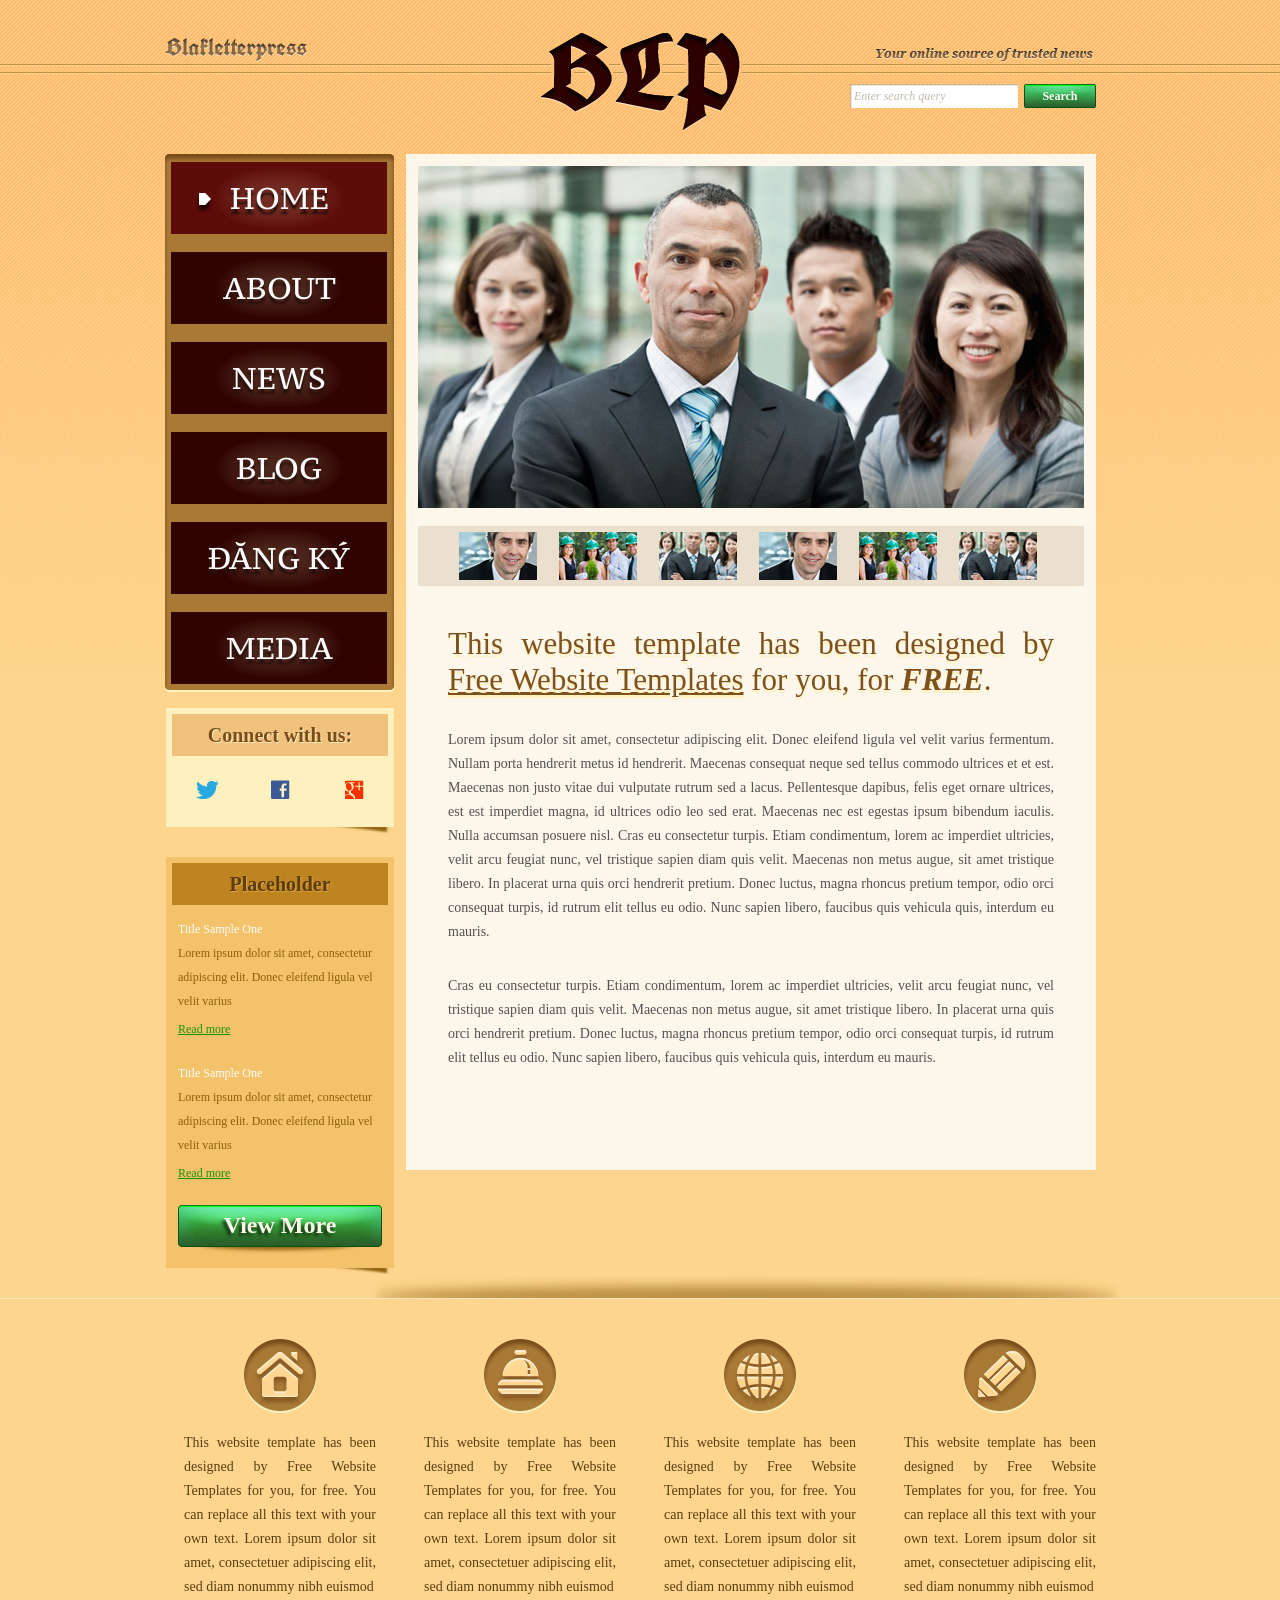
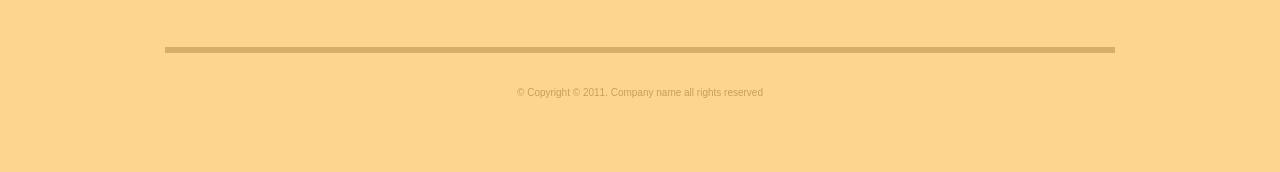
<file: index.html>
<!DOCTYPE html>
<!-- Website template by freewebsitetemplates.com -->
<html>
<head>
	<meta charset="UTF-8">
	<title>Blakletterpress Website Template</title>
	<link rel="stylesheet" href="css/style.css" type="text/css">
</head>
<body>
	<div id="page">
		<div id="header">
			<div id="motto">
				<a href="index.html" class="sitename"><img src="images/blakletterpress.png" height="24" width="142" alt="SiteName"></a>
				<p>
					<img src="images/header-text.png" height="14" width="218" alt="Text">
				</p>
			</div>
			<div id="logo">
				<a href="index.html"><img src="images/logo.png" alt="LOGO"></a>
			</div>
			<div id="searchbar">
				<form action="#" method="post">
					<input type="text" value="Enter search query" class="txtfield" onBlur="javascript:if(this.value==''){this.value=this.defaultValue;}" onFocus="javascript:if(this.value==this.defaultValue){this.value='';}">
					<input type="submit" value="Search" class="btn">
				</form>
			</div>
		</div>
		<div id="contents">
			<div id="main">
				<div id="gallery">
					<div>
						<img src="images/team-large.jpg" alt="Img">
					</div>
					<ul>
						<li>
							<img src="images/smiling.jpg" alt="Img">
						</li>
						<li>
							<img src="images/ecofriends.jpg" alt="Img">
						</li>
						<li>
							<img src="images/team.jpg" alt="Img">
						</li>
						<li>
							<img src="images/smiling.jpg" alt="Img">
						</li>
						<li>
							<img src="images/ecofriends.jpg" alt="Img">
						</li>
						<li>
							<img src="images/team.jpg" alt="Img">
						</li>
					</ul>
				</div>
				<div class="body">
					<h1>This website template has been designed by <a href="http://www.freewebsitetemplates.com/">Free Website Templates</a> for you, for <em>free</em>.</h1>
					<p>
						Lorem ipsum dolor sit amet, consectetur adipiscing elit. Donec eleifend ligula vel velit varius fermentum. Nullam porta hendrerit metus id hendrerit. Maecenas consequat neque sed tellus commodo ultrices et et est. Maecenas non justo vitae dui vulputate rutrum sed a lacus. Pellentesque dapibus, felis eget ornare ultrices, est est imperdiet magna, id ultrices odio leo sed erat. Maecenas nec est egestas ipsum bibendum iaculis. Nulla accumsan posuere nisl. Cras eu consectetur turpis. Etiam condimentum, lorem ac imperdiet ultricies, velit arcu feugiat nunc, vel tristique sapien diam quis velit. Maecenas non metus augue, sit amet tristique libero. In placerat urna quis orci hendrerit pretium. Donec luctus, magna rhoncus pretium tempor, odio orci consequat turpis, id rutrum elit tellus eu odio. Nunc sapien libero, faucibus quis vehicula quis, interdum eu mauris.
					</p>
					<p>
						Cras eu consectetur turpis. Etiam condimentum, lorem ac imperdiet ultricies, velit arcu feugiat nunc, vel tristique sapien diam quis velit. Maecenas non metus augue, sit amet tristique libero. In placerat urna quis orci hendrerit pretium. Donec luctus, magna rhoncus pretium tempor, odio orci consequat turpis, id rutrum elit tellus eu odio. Nunc sapien libero, faucibus quis vehicula quis, interdum eu mauris.
					</p>
				</div>
			</div>
			<div id="sidebar">
				<div id="navigation">
					<div>
						<ul>
							<li class="selected">
								<a href="index.html">Home</a>
							</li>
							<li>
								<a href="about.html">About</a>
							</li>
							<li>
								<a href="news.html">News</a>
							</li>
							<li>
								<a href="blog.html">Blog</a>
							</li>
							<li>
								<a href="register.html">Đăng ký</a>
							</li>
							<li>
								<a href="media.html">Media</a>
							</li>
						</ul>
					</div>
				</div>
				<div class="section">
					<div id="connect">
						<h2>Connect with us:</h2>
						<a href="http://freewebsitetemplates.com/go/twitter/" target="_blank" class="twitter"></a> <a href="http://freewebsitetemplates.com/go/facebook/" target="_blank" class="facebook"></a> <a href="http://freewebsitetemplates.com/go/googleplus/" target="_blank" class="googleplus"></a>
					</div>
				</div>
				<div class="section">
					<div id="posts">
						<h2>Placeholder</h2>
						<ul>
							<li>
								<h5>Title Sample One</h5>
								<p>
									Lorem ipsum dolor sit amet, consectetur adipiscing elit. Donec eleifend ligula vel velit varius
								</p>
								<a href="news.html" class="more">Read more</a>
							</li>
							<li>
								<h5>Title Sample One</h5>
								<p>
									Lorem ipsum dolor sit amet, consectetur adipiscing elit. Donec eleifend ligula vel velit varius
								</p>
								<a href="news.html" class="more">Read more</a>
							</li>
						</ul>
						<a href="news.html" class="btn2">View More</a>
					</div>
				</div>
			</div>
		</div>
		<div id="footer">
			<div>
				<ul id="featured">
					<li>
						<a href="index.html" class="home"></a>
						<p>
							This website template has been designed by Free Website Templates for you, for free. You can replace all this text with your own text. Lorem ipsum dolor sit amet, consectetuer adipiscing elit, sed diam nonummy nibh euismod
						</p>
					</li>
					<li>
						<a href="index.html" class="bell"></a>
						<p>
							This website template has been designed by Free Website Templates for you, for free. You can replace all this text with your own text. Lorem ipsum dolor sit amet, consectetuer adipiscing elit, sed diam nonummy nibh euismod
						</p>
					</li>
					<li>
						<a href="index.html" class="globe"></a>
						<p>
							This website template has been designed by Free Website Templates for you, for free. You can replace all this text with your own text. Lorem ipsum dolor sit amet, consectetuer adipiscing elit, sed diam nonummy nibh euismod
						</p>
					</li>
					<li>
						<a href="index.html" class="pencil"></a>
						<p>
							This website template has been designed by Free Website Templates for you, for free. You can replace all this text with your own text. Lorem ipsum dolor sit amet, consectetuer adipiscing elit, sed diam nonummy nibh euismod
						</p>
					</li>
				</ul>
				<p id="footnote">
					&copy; Copyright &copy; 2011. Company name all rights reserved
				</p>
			</div>
		</div>
	</div>
</body>
</html>
</file>
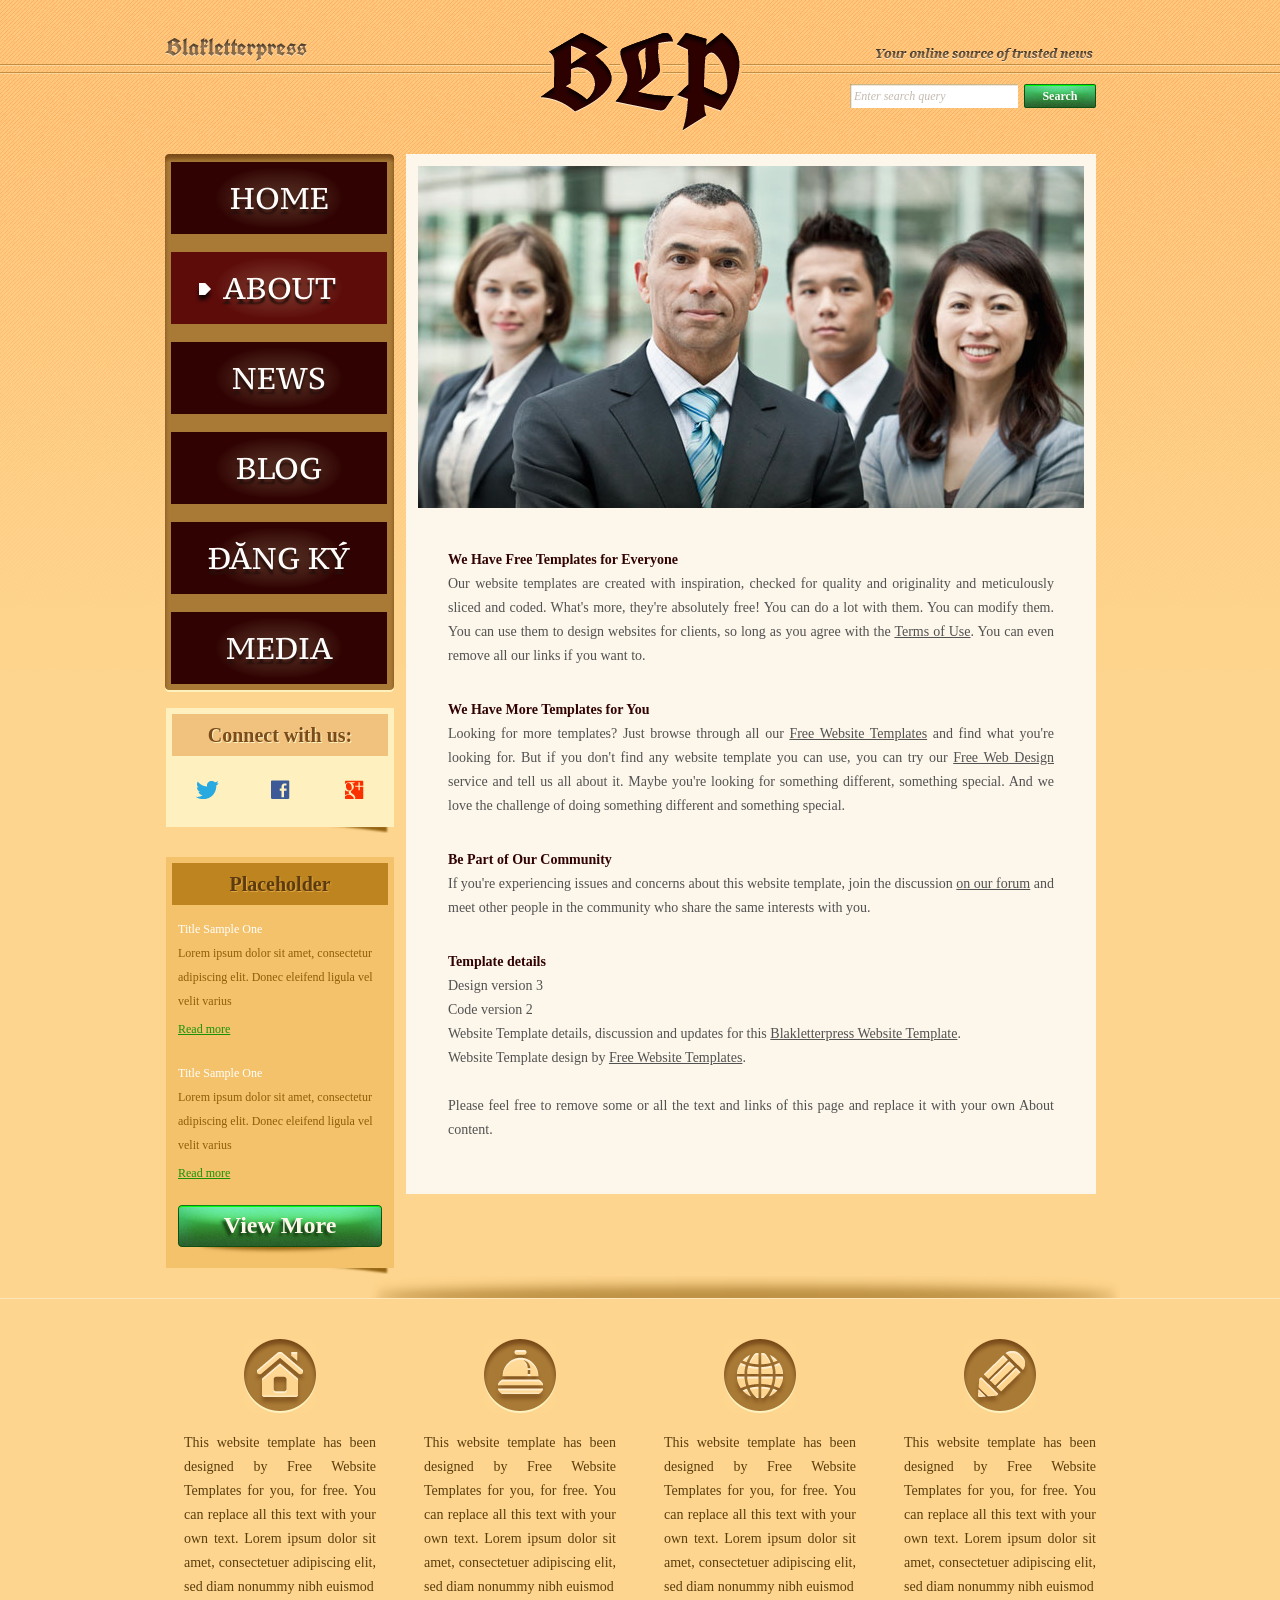
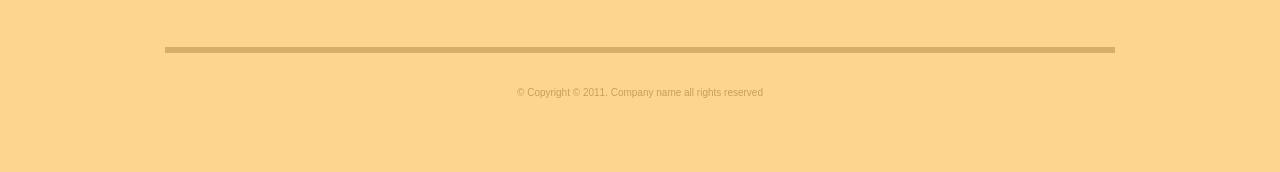
<file: about.html>
<!DOCTYPE html>
<!-- Website template by freewebsitetemplates.com -->
<html>
<head>
	<meta charset="UTF-8">
	<title>About - Blakletterpress Website Template</title>
	<link rel="stylesheet" href="css/style.css" type="text/css">
</head>
<body>
	<div id="page">
		<div id="header">
			<div id="motto">
				<a href="index.html" class="sitename"><img src="images/blakletterpress.png" height="24" width="142" alt="SiteName"></a>
				<p>
					<img src="images/header-text.png" height="14" width="218" alt="Text">
				</p>
			</div>
			<div id="logo">
				<a href="index.html"><img src="images/logo.png" alt="LOGO"></a>
			</div>
			<div id="searchbar">
				<form action="#" method="post">
					<input type="text" value="Enter search query" class="txtfield" onBlur="javascript:if(this.value==''){this.value=this.defaultValue;}" onFocus="javascript:if(this.value==this.defaultValue){this.value='';}">
					<input type="submit" value="Search" class="btn">
				</form>
			</div>
		</div>
		<div id="contents">
			<div id="main">
				<div id="gallery">
					<div>
						<img src="images/team-large.jpg" alt="Img">
					</div>
				</div>
				<div id="about" class="body">
					<h4>We Have Free Templates for Everyone</h4>
					<p>
						Our website templates are created with inspiration, checked for quality and originality and meticulously sliced and coded. What's more, they're absolutely free! You can do a lot with them. You can modify them. You can use them to design websites for clients, so long as you agree with the <a href="http://www.freewebsitetemplates.com/about/terms/">Terms of Use</a>. You can even remove all our links if you want to.
					</p>
					<h4>We Have More Templates for You</h4>
					<p>
						Looking for more templates? Just browse through all our <a href="http://www.freewebsitetemplates.com/">Free Website Templates</a> and find what you're looking for. But if you don't find any website template you can use, you can try our <a href="http://www.freewebsitetemplates.com/freewebdesign/">Free Web Design</a> service and tell us all about it. Maybe you're looking for something different, something special. And we love the challenge of doing something different and something special.
					</p>
					<h4>Be Part of Our Community</h4>
					<p>
						If you're experiencing issues and concerns about this website template, join the discussion <a href="http://www.freewebsitetemplates.com/forums/">on our forum</a> and meet other people in the community who share the same interests with you.
					</p>
					<h4>Template details</h4>
					<p>
						Design version 3<br> Code version 2<br> Website Template details, discussion and updates for this <a href="http://www.freewebsitetemplates.com/forums/f18/">Blakletterpress Website Template</a>.<br> Website Template design by <a href="http://www.freewebsitetemplates.com/">Free Website Templates</a>.<br><br> Please feel free to remove some or all the text and links of this page and replace it with your own About content.
					</p>
				</div>
			</div>
			<div id="sidebar">
				<div id="navigation">
					<div>
						<ul>
							<li>
								<a href="index.html">Home</a>
							</li>
							<li class="selected">
								<a href="about.html">About</a>
							</li>
							<li>
								<a href="news.html">News</a>
							</li>
							<li>
								<a href="blog.html">Blog</a>
							</li>
							<li>
								<a href="register.html">Đăng ký</a>
							</li>
							<li>
								<a href="media.html">Media</a>
							</li>
						</ul>
					</div>
				</div>
				<div class="section">
					<div id="connect">
						<h2>Connect with us:</h2>
						<a href="http://freewebsitetemplates.com/go/twitter/" target="_blank" class="twitter"></a> <a href="http://freewebsitetemplates.com/go/facebook/" target="_blank" class="facebook"></a> <a href="http://freewebsitetemplates.com/go/googleplus/" target="_blank" class="googleplus"></a>
					</div>
				</div>
				<div class="section">
					<div id="posts">
						<h2>Placeholder</h2>
						<ul>
							<li>
								<h5>Title Sample One</h5>
								<p>
									Lorem ipsum dolor sit amet, consectetur adipiscing elit. Donec eleifend ligula vel velit varius
								</p>
								<a href="news.html" class="more">Read more</a>
							</li>
							<li>
								<h5>Title Sample One</h5>
								<p>
									Lorem ipsum dolor sit amet, consectetur adipiscing elit. Donec eleifend ligula vel velit varius
								</p>
								<a href="news.html" class="more">Read more</a>
							</li>
						</ul>
						<a href="news.html" class="btn2">View More</a>
					</div>
				</div>
			</div>
		</div>
		<div id="footer">
			<div>
				<ul id="featured">
					<li>
						<a href="index.html" class="home"></a>
						<p>
							This website template has been designed by Free Website Templates for you, for free. You can replace all this text with your own text. Lorem ipsum dolor sit amet, consectetuer adipiscing elit, sed diam nonummy nibh euismod
						</p>
					</li>
					<li>
						<a href="index.html" class="bell"></a>
						<p>
							This website template has been designed by Free Website Templates for you, for free. You can replace all this text with your own text. Lorem ipsum dolor sit amet, consectetuer adipiscing elit, sed diam nonummy nibh euismod
						</p>
					</li>
					<li>
						<a href="index.html" class="globe"></a>
						<p>
							This website template has been designed by Free Website Templates for you, for free. You can replace all this text with your own text. Lorem ipsum dolor sit amet, consectetuer adipiscing elit, sed diam nonummy nibh euismod
						</p>
					</li>
					<li>
						<a href="index.html" class="pencil"></a>
						<p>
							This website template has been designed by Free Website Templates for you, for free. You can replace all this text with your own text. Lorem ipsum dolor sit amet, consectetuer adipiscing elit, sed diam nonummy nibh euismod
						</p>
					</li>
</ul>
				<p id="footnote">
					&copy; Copyright &copy; 2011. Company name all rights reserved
				</p>
			</div>
		</div>
	</div>
</body>
</html>
</file>
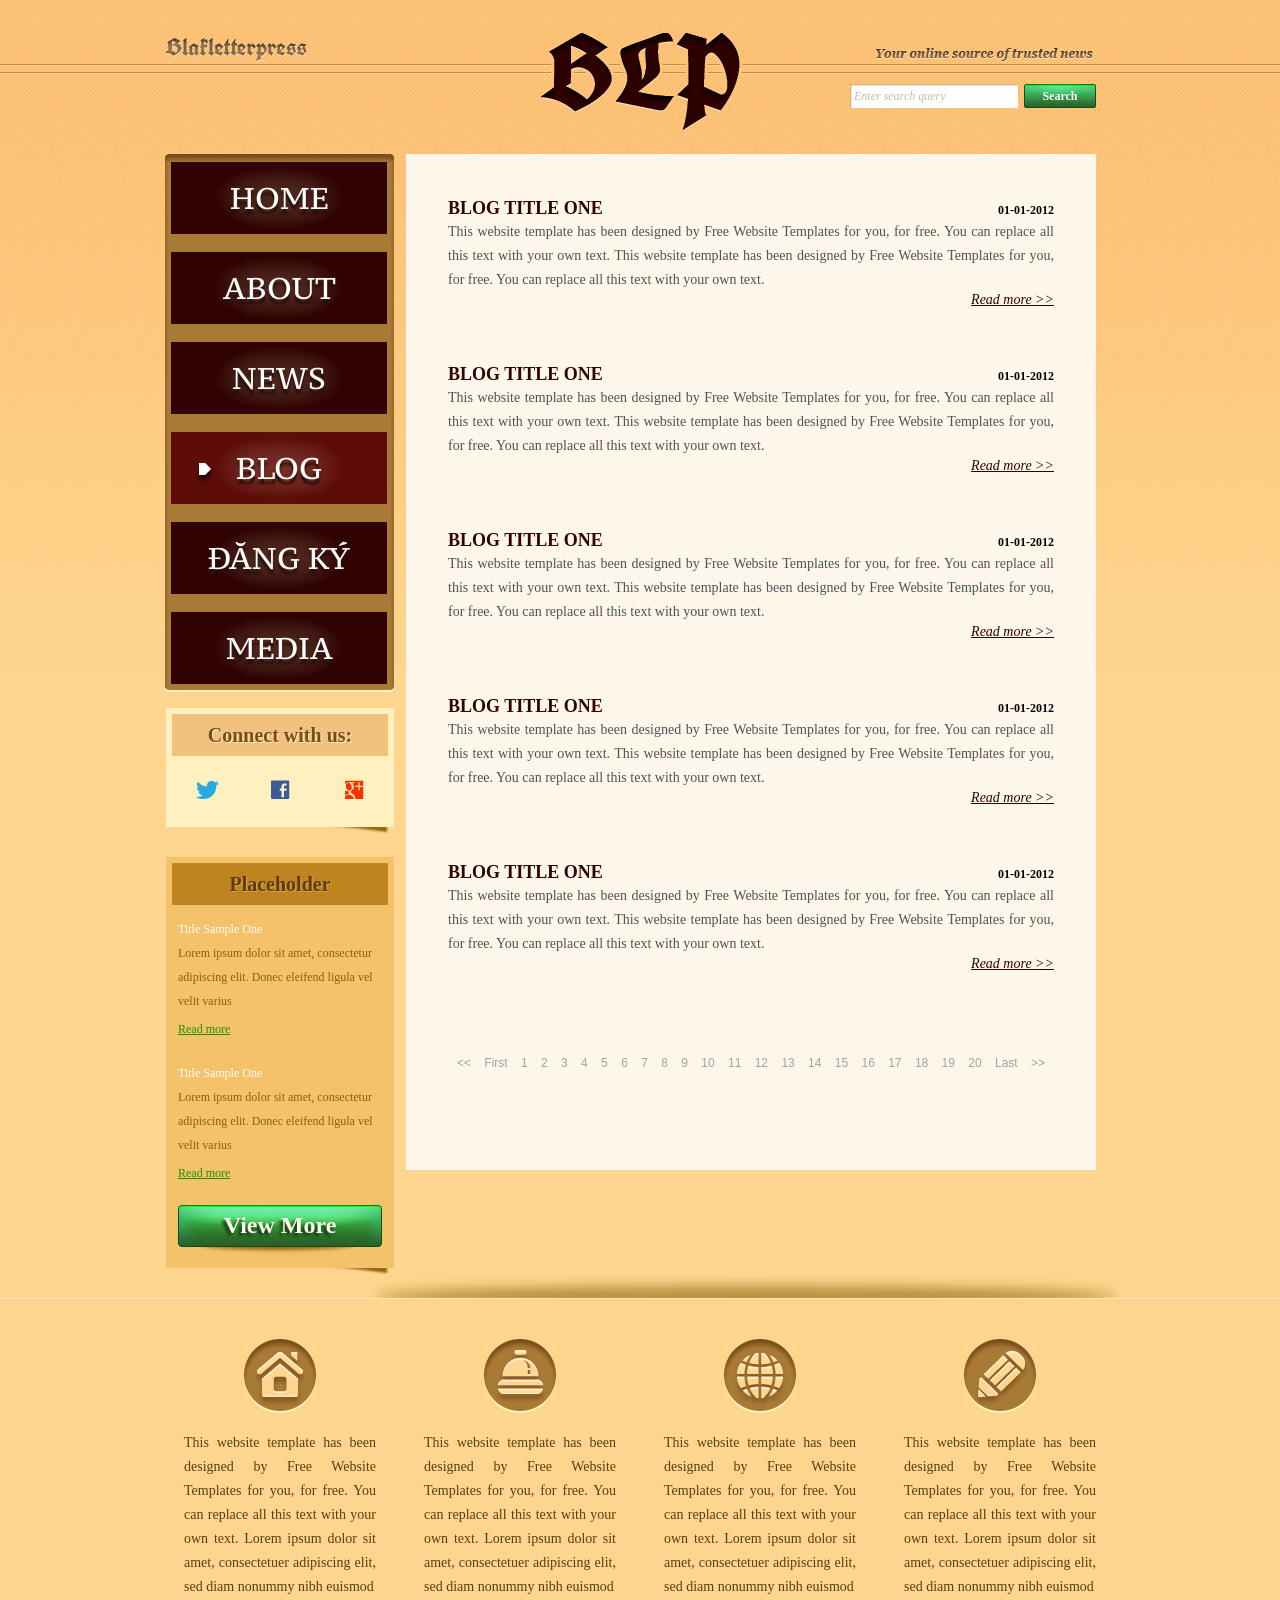
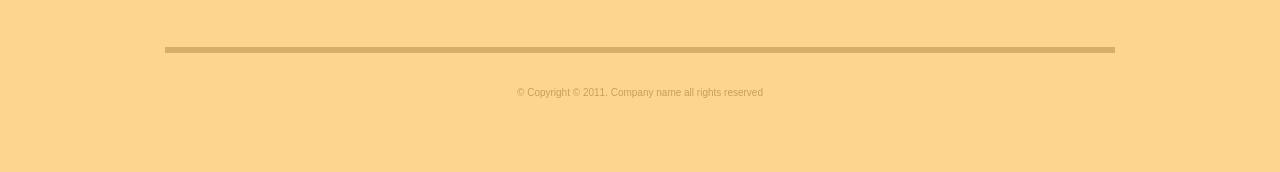
<file: blog.html>
<!DOCTYPE html>
<!-- Website template by freewebsitetemplates.com -->
<html>
<head>
	<meta charset="UTF-8">
	<title>Blog - Blakletterpress Website Template</title>
	<link rel="stylesheet" href="css/style.css" type="text/css">
</head>
<body>
	<div id="page">
		<div id="header">
			<div id="motto">
				<a href="index.html" class="sitename"><img src="images/blakletterpress.png" height="24" width="142" alt="SiteName"></a>
				<p>
					<img src="images/header-text.png" height="14" width="218" alt="Text">
				</p>
			</div>
			<div id="logo">
				<a href="index.html"><img src="images/logo.png" alt="LOGO"></a>
			</div>
			<div id="searchbar">
				<form action="#" method="post">
					<input type="text" value="Enter search query" class="txtfield" onBlur="javascript:if(this.value==''){this.value=this.defaultValue;}" onFocus="javascript:if(this.value==this.defaultValue){this.value='';}">
					<input type="submit" value="Search" class="btn">
				</form>
			</div>
		</div>
		<div id="contents">
			<div id="main">
				<div class="body">
					<ul id="list">
						<li>
							<span class="time">01-01-2012</span>
							<h3>BLOG TITLE ONE</h3>
							<p>
								This website template has been designed by Free Website Templates for you, for free. You can replace all this text with your own text. This website template has been designed by Free Website Templates for you, for free. You can replace all this text with your own text.
							</p>
							<a href="blog.html" class="more">Read more >></a>
						</li>
						<li>
							<span class="time">01-01-2012</span>
							<h3>BLOG TITLE ONE</h3>
							<p>
								This website template has been designed by Free Website Templates for you, for free. You can replace all this text with your own text. This website template has been designed by Free Website Templates for you, for free. You can replace all this text with your own text.
							</p>
							<a href="blog.html" class="more">Read more >></a>
						</li>
						<li>
							<span class="time">01-01-2012</span>
							<h3>BLOG TITLE ONE</h3>
							<p>
								This website template has been designed by Free Website Templates for you, for free. You can replace all this text with your own text. This website template has been designed by Free Website Templates for you, for free. You can replace all this text with your own text.
							</p>
							<a href="blog.html" class="more">Read more >></a>
						</li>
						<li>
							<span class="time">01-01-2012</span>
							<h3>BLOG TITLE ONE</h3>
							<p>
								This website template has been designed by Free Website Templates for you, for free. You can replace all this text with your own text. This website template has been designed by Free Website Templates for you, for free. You can replace all this text with your own text.
							</p>
							<a href="blog.html" class="more">Read more >></a>
						</li>
						<li>
							<span class="time">01-01-2012</span>
							<h3>BLOG TITLE ONE</h3>
							<p>
								This website template has been designed by Free Website Templates for you, for free. You can replace all this text with your own text. This website template has been designed by Free Website Templates for you, for free. You can replace all this text with your own text.
							</p>
							<a href="blog.html" class="more">Read more >></a>
						</li>
					</ul>
					<div id="pagination">
						<a href="blog.html">&lt;&lt;</a> <a href="blog.html">First</a> <a href="blog.html">1</a> <a href="blog.html">2</a> <a href="blog.html">3</a> <a href="blog.html">4</a> <a href="blog.html">5</a> <a href="blog.html">6</a> <a href="blog.html">7</a> <a href="blog.html">8</a> <a href="blog.html">9</a> <a href="blog.html">10</a> <a href="blog.html">11</a> <a href="blog.html">12</a> <a href="blog.html">13</a> <a href="blog.html">14</a> <a href="blog.html">15</a> <a href="blog.html">16</a> <a href="blog.html">17</a> <a href="blog.html">18</a> <a href="blog.html">19</a> <a href="blog.html">20</a> <a href="blog.html">Last</a> <a href="blog.html">&gt;&gt;</a>
					</div>
				</div>
			</div>
			<div id="sidebar">
				<div id="navigation">
					<div>
						<ul>
							<li>
								<a href="index.html">Home</a>
							</li>
							<li>
								<a href="about.html">About</a>
							</li>
							<li>
								<a href="news.html">News</a>
							</li>
							<li class="selected">
								<a href="blog.html">Blog</a>
							</li>
							<li>
								<a href="register.html">Đăng ký</a>
							</li>
							<li>
								<a href="media.html">Media</a>
							</li>
						</ul>
					</div>
				</div>
				<div class="section">
					<div id="connect">
						<h2>Connect with us:</h2>
						<a href="http://freewebsitetemplates.com/go/twitter/" target="_blank" class="twitter"></a> <a href="http://freewebsitetemplates.com/go/facebook/" target="_blank" class="facebook"></a> <a href="http://freewebsitetemplates.com/go/googleplus/" target="_blank" class="googleplus"></a>
					</div>
				</div>
				<div class="section">
					<div id="posts">
						<h2>Placeholder</h2>
						<ul>
							<li>
								<h5>Title Sample One</h5>
								<p>
									Lorem ipsum dolor sit amet, consectetur adipiscing elit. Donec eleifend ligula vel velit varius
								</p>
								<a href="news.html" class="more">Read more</a>
							</li>
							<li>
								<h5>Title Sample One</h5>
								<p>
									Lorem ipsum dolor sit amet, consectetur adipiscing elit. Donec eleifend ligula vel velit varius
								</p>
								<a href="news.html" class="more">Read more</a>
							</li>
						</ul>
						<a href="news.html" class="btn2">View More</a>
					</div>
				</div>
			</div>
		</div>
		<div id="footer">
			<div>
				<ul id="featured">
					<li>
						<a href="index.html" class="home"></a>
						<p>
							This website template has been designed by Free Website Templates for you, for free. You can replace all this text with your own text. Lorem ipsum dolor sit amet, consectetuer adipiscing elit, sed diam nonummy nibh euismod
						</p>
					</li>
					<li>
						<a href="index.html" class="bell"></a>
						<p>
							This website template has been designed by Free Website Templates for you, for free. You can replace all this text with your own text. Lorem ipsum dolor sit amet, consectetuer adipiscing elit, sed diam nonummy nibh euismod
						</p>
					</li>
					<li>
						<a href="index.html" class="globe"></a>
						<p>
							This website template has been designed by Free Website Templates for you, for free. You can replace all this text with your own text. Lorem ipsum dolor sit amet, consectetuer adipiscing elit, sed diam nonummy nibh euismod
						</p>
					</li>
					<li>
						<a href="index.html" class="pencil"></a>
						<p>
							This website template has been designed by Free Website Templates for you, for free. You can replace all this text with your own text. Lorem ipsum dolor sit amet, consectetuer adipiscing elit, sed diam nonummy nibh euismod
						</p>
					</li>
				</ul>
				<p id="footnote">
					&copy; Copyright &copy; 2011. Company name all rights reserved
				</p>
			</div>
		</div>
	</div>
</body>
</html>
</file>
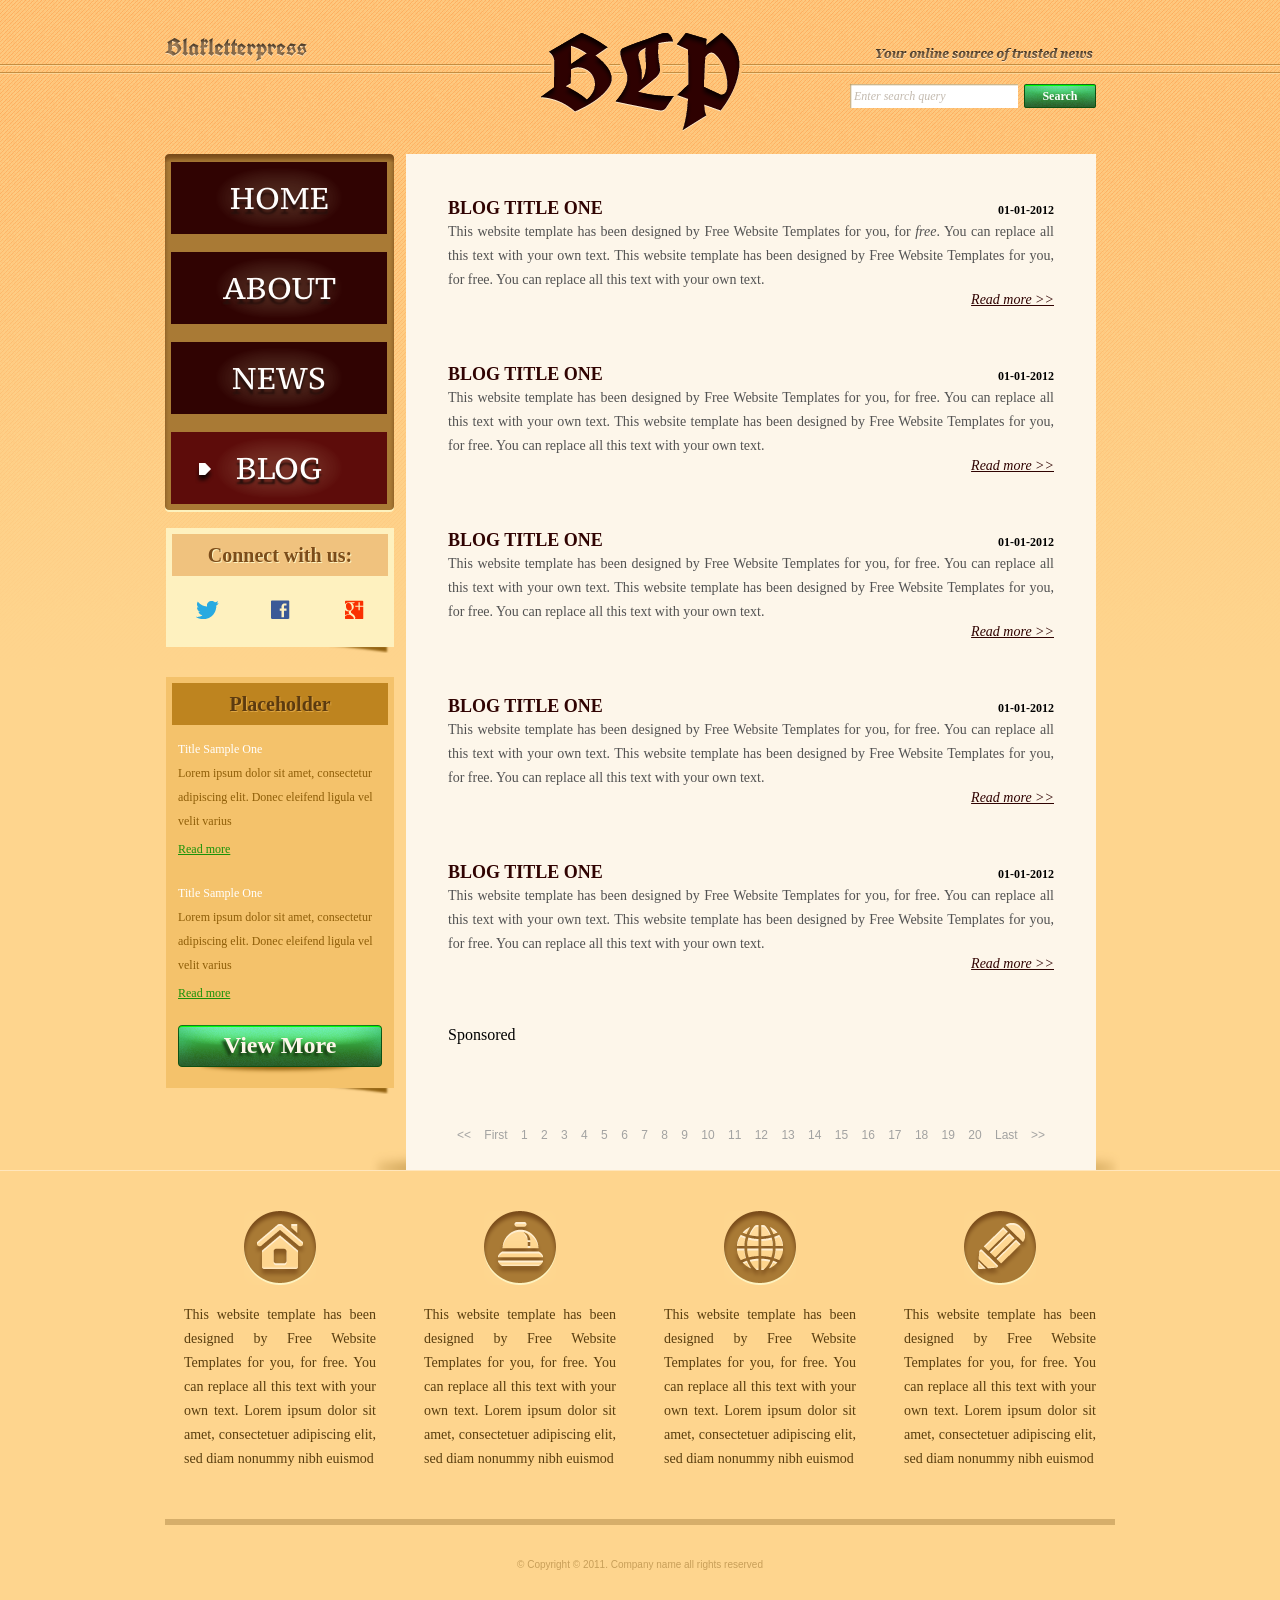
<file: blog_wrong.html>
<!DOCTYPE html>
<!-- Website template by freewebsitetemplates.com -->
<html>
<head>
	<meta charset="UTF-8">
	<title>Blog - Blakletterpress Website Template</title>
	<link rel="stylesheet" href="css/style.css" type="text/css">
</head>
<body>
	<div id="page">
		<div id="header">
			<div id="motto">
				<a href="index.html" class="sitename">
					<img src="images/blakletterpress.png" height="24" width="142" alt="Blakletterpress">
				</a>
				<p>
					<img src="images/header-text.png" height="14" width="218" alt="">
				</p>
			</div>

			<div id="logo">
				<a href="index.html">
					<img src="images/logo.png" alt="LOGO">
				</a>
			</div>

			<div id="searchbar">
				<form action="#" method="post">
					<input type="text" value="Enter search query" class="txtfield"
						onBlur="javascript:if(this.value==''){this.value=this.defaultValue;}"
						onFocus="javascript:if(this.value==this.defaultValue){this.value='';}">
					<input type="submit" value="Search" class="btn">
				</form>
			</div>
		</div>

		<div id="contents">
			<div id="main">
				<div class="body">
					<ul id="list">
						<li>
							<span class="time">01-01-2012</span>
							<h3>BLOG TITLE ONE</h3>
							<p>
								This website template has been designed by Free Website Templates for you, for <i>free</i>. You can replace all this text with your own text. This website template has been designed by Free Website Templates for you, for free. You can replace all this text with your own text.
							</p>
							<a href="blog.html" class="more">Read more &gt;&gt;</a>
						</li>

						<li>
							<span class="time">01-01-2012</span>
							<h3>BLOG TITLE ONE</h3>
							<p>
								This website template has been designed by Free Website Templates for you, for free. You can replace all this text with your own text. This website template has been designed by Free Website Templates for you, for free. You can replace all this text with your own text.
							</p>
							<a href="blog.html" class="more">Read more &gt;&gt;</a>
						</li>

						<li>
							<span class="time">01-01-2012</span>
							<h3>BLOG TITLE ONE</h3>
							<p>
								This website template has been designed by Free Website Templates for you, for free. You can replace all this text with your own text. This website template has been designed by Free Website Templates for you, for free. You can replace all this text with your own text.
							</p>
							<a href="blog.html" class="more">Read more &gt;&gt;</a>
						</li>

						<li>
							<span class="time">01-01-2012</span>
							<h3>BLOG TITLE ONE</h3>
							<p>
								This website template has been designed by Free Website Templates for you, for free. You can replace all this text with your own text. This website template has been designed by Free Website Templates for you, for free. You can replace all this text with your own text.
							</p>
							<a href="blog.html" class="more">Read more &gt;&gt;</a>
						</li>

						<li>
							<span class="time">01-01-2012</span>
							<h3>BLOG TITLE ONE</h3>
							<p>
								This website template has been designed by Free Website Templates for you, for free. You can replace all this text with your own text. This website template has been designed by Free Website Templates for you, for free. You can replace all this text with your own text.
							</p>
							<a href="blog.html" class="more">Read more &gt;&gt;</a>
						</li>

						<li>
							<div class="ad">Sponsored</div>
						</li>
					</ul>

					<div id="pagination">
						<a href="blog.html">&lt;&lt;</a>
						<a href="blog.html">First</a>
						<a href="blog.html">1</a>
						<a href="blog.html">2</a>
						<a href="blog.html">3</a>
						<a href="blog.html">4</a>
						<a href="blog.html">5</a>
						<a href="blog.html">6</a>
						<a href="blog.html">7</a>
						<a href="blog.html">8</a>
						<a href="blog.html">9</a>
						<a href="blog.html">10</a>
						<a href="blog.html">11</a>
						<a href="blog.html">12</a>
						<a href="blog.html">13</a>
						<a href="blog.html">14</a>
						<a href="blog.html">15</a>
						<a href="blog.html">16</a>
						<a href="blog.html">17</a>
						<a href="blog.html">18</a>
						<a href="blog.html">19</a>
						<a href="blog.html">20</a>
						<a href="blog.html">Last</a>
						<a href="blog.html">&gt;&gt;</a>
					</div>
				</div>
			</div>

			<div id="sidebar">
				<div id="navigation">
					<div>
						<ul id="navigation-list">
							<li>
								<a href="index.html">Home</a>
							</li>
							<li>
								<a href="about.html">About</a>
							</li>
							<li>
								<a href="news.html">News</a>
							</li>
							<li class="selected">
								<a href="blog.html">Blog</a>
							</li>
						</ul>
					</div>
				</div>

				<div class="section">
					<div id="connect">
						<h2>Connect with us:</h2>
						<a href="http://freewebsitetemplates.com/go/twitter/" target="_blank" class="twitter"></a>
						<a href="http://freewebsitetemplates.com/go/facebook/" target="_blank" class="facebook"></a>
						<a href="http://freewebsitetemplates.com/go/googleplus/" target="_blank" class="googleplus"></a>
					</div>
				</div>

				<div class="section">
					<div id="posts">
						<h2>Placeholder</h2>

						<ul>
							<li>
								<h5>Title Sample One</h5>
								<p>
									Lorem ipsum dolor sit amet, consectetur adipiscing elit. Donec eleifend ligula vel velit varius
								</p>
								<a href="news.html" class="more">Read more</a>
							</li>

							<li>
								<h5>Title Sample One</h5>
								<p>
									Lorem ipsum dolor sit amet, consectetur adipiscing elit. Donec eleifend ligula vel velit varius
								</p>
								<a href="news.html" class="more">Read more</a>
							</li>
						</ul>

						<a href="news.html" class="btn2">View More</a>
					</div>
				</div>
			</div>
		</div>

		<div id="footer">
			<div>
				<ul id="featured">
					<li>
						<a href="index.html" class="home"></a>
						<p>
							This website template has been designed by Free Website Templates for you, for free. You can replace all this text with your own text. Lorem ipsum dolor sit amet, consectetuer adipiscing elit, sed diam nonummy nibh euismod
						</p>
					</li>

					<li>
						<a href="index.html" class="bell"></a>
						<p>
							This website template has been designed by Free Website Templates for you, for free. You can replace all this text with your own text. Lorem ipsum dolor sit amet, consectetuer adipiscing elit, sed diam nonummy nibh euismod
						</p>
					</li>

					<li>
						<a href="index.html" class="globe"></a>
						<p>
							This website template has been designed by Free Website Templates for you, for free. You can replace all this text with your own text. Lorem ipsum dolor sit amet, consectetuer adipiscing elit, sed diam nonummy nibh euismod
						</p>
					</li>

					<li>
						<a href="index.html" class="pencil"></a>
						<p>
							This website template has been designed by Free Website Templates for you, for free. You can replace all this text with your own text. Lorem ipsum dolor sit amet, consectetuer adipiscing elit, sed diam nonummy nibh euismod
						</p>
					</li>
				</ul>

				<p id="footnote">
					&copy; Copyright &copy; 2011. Company name all rights reserved
				</p>
			</div>
		</div>
	</div>
</body>
</html>
</file>
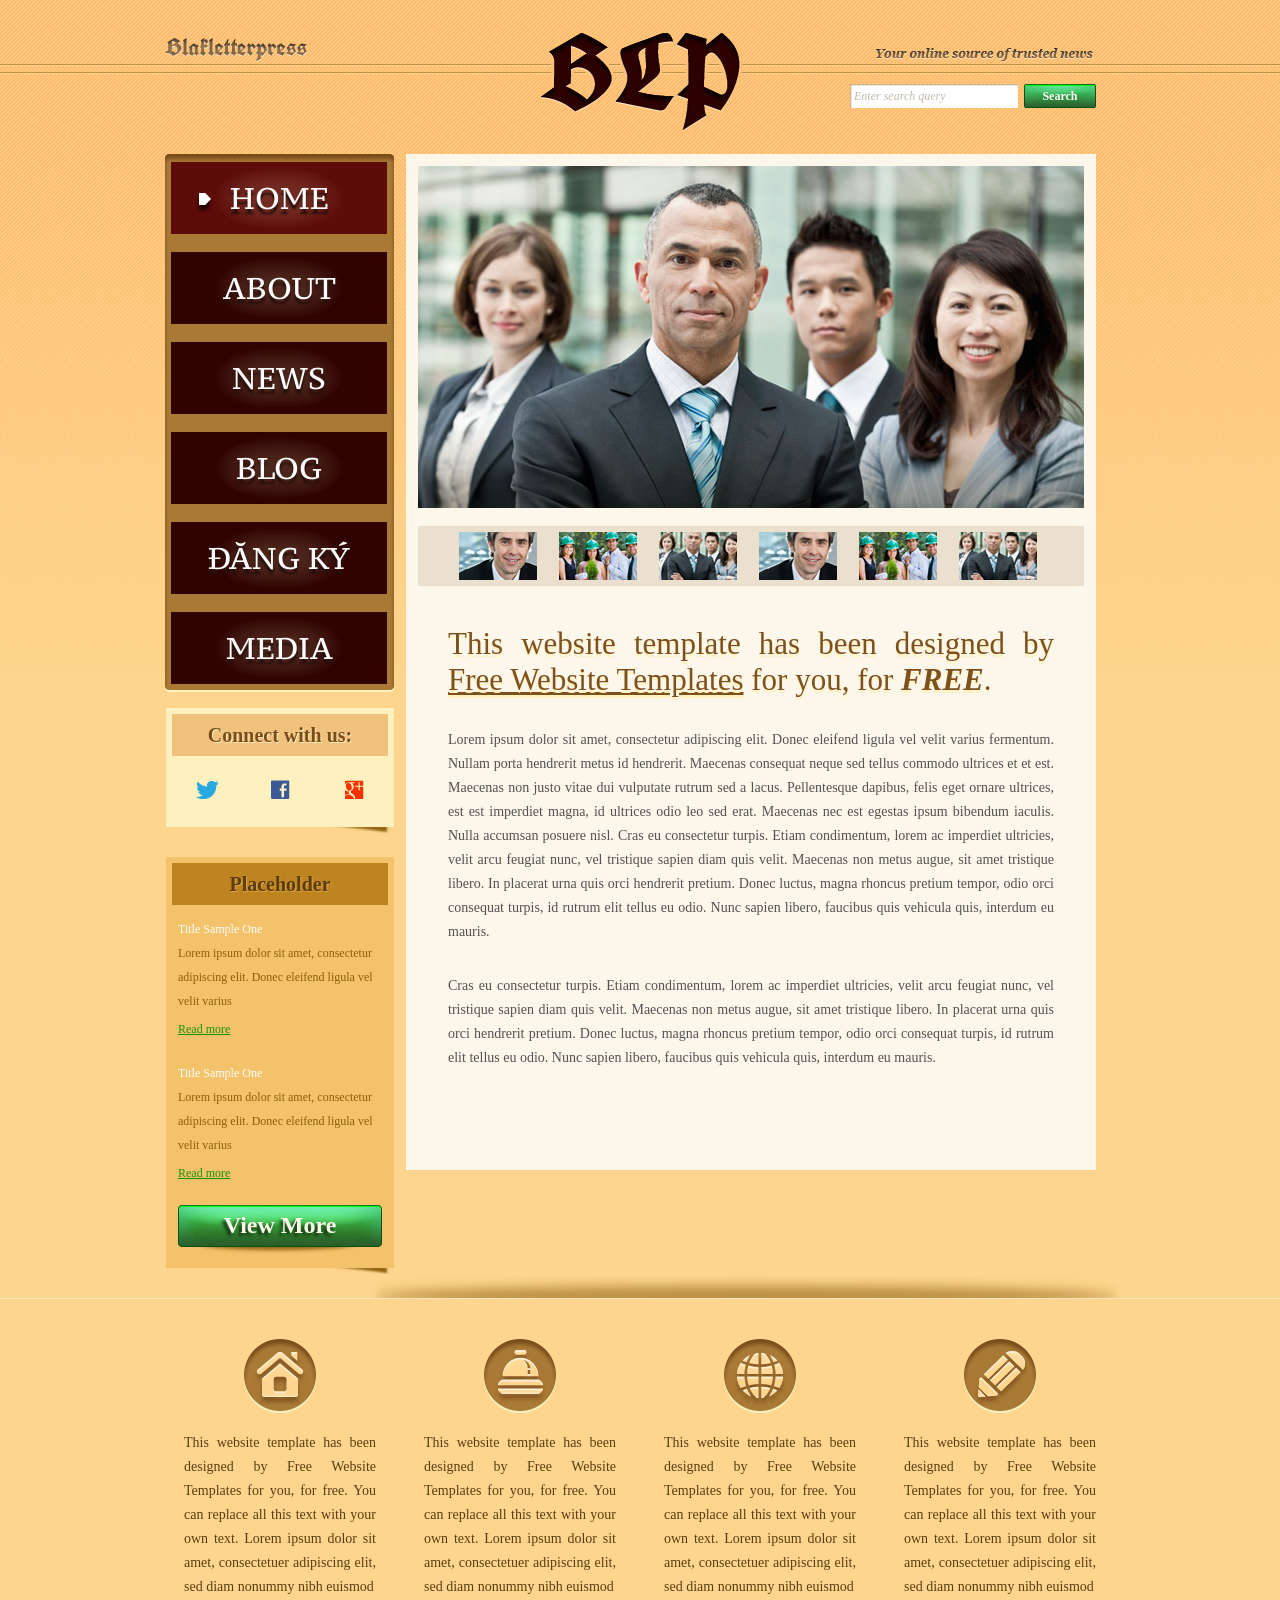
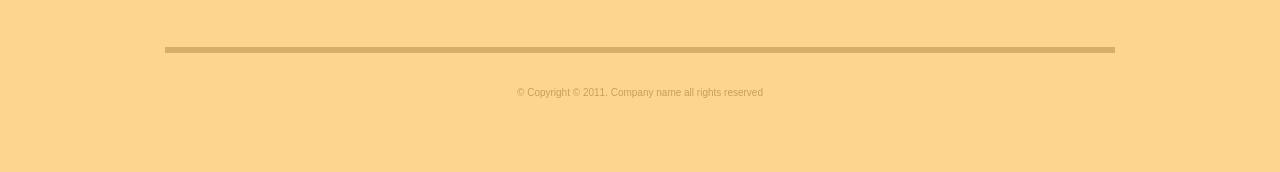
<file: index_new.html>
<!DOCTYPE html>
<!-- Website template by freewebsitetemplates.com -->
<html>
<head>
	<meta charset="UTF-8">
	<title>Blakletterpress Website Template</title>
	<link rel="stylesheet" href="css/style.css" type="text/css">
</head>
<body>
	<div id="page">
		<header id="header">
			<div id="motto">
				<a href="index.html" class="sitename"><img src="images/blakletterpress.png" height="24" width="142" alt="SiteName"></a>
				<p>
					<img src="images/header-text.png" height="14" width="218" alt="Text">
				</p>
			</div>
			<div id="logo">
				<a href="index.html"><img src="images/logo.png" alt="LOGO"></a>
			</div>
			<search id="searchbar">
				<form action="#" method="post">
					<input type="text" value="Enter search query" class="txtfield" onBlur="javascript:if(this.value==''){this.value=this.defaultValue;}" onFocus="javascript:if(this.value==this.defaultValue){this.value='';}">
					<input type="submit" value="Search" class="btn">
				</form>
			</search>
		</header>
		<div id="contents">
			<main id="main">
				<div id="gallery">
					<div>
						<img src="images/team-large.jpg" alt="Img">
					</div>
					<ul>
						<li>
							<img src="images/smiling.jpg" alt="Img">
						</li>
						<li>
							<img src="images/ecofriends.jpg" alt="Img">
						</li>
						<li>
							<img src="images/team.jpg" alt="Img">
						</li>
						<li>
							<img src="images/smiling.jpg" alt="Img">
						</li>
						<li>
							<img src="images/ecofriends.jpg" alt="Img">
						</li>
						<li>
							<img src="images/team.jpg" alt="Img">
						</li>
					</ul>
				</div>
				<div class="body">
					<h1>This website template has been designed by <a href="http://www.freewebsitetemplates.com/">Free Website Templates</a> for you, for <em>free</em>.</h1>
					<p>
						Lorem ipsum dolor sit amet, consectetur adipiscing elit. Donec eleifend ligula vel velit varius fermentum. Nullam porta hendrerit metus id hendrerit. Maecenas consequat neque sed tellus commodo ultrices et et est. Maecenas non justo vitae dui vulputate rutrum sed a lacus. Pellentesque dapibus, felis eget ornare ultrices, est est imperdiet magna, id ultrices odio leo sed erat. Maecenas nec est egestas ipsum bibendum iaculis. Nulla accumsan posuere nisl. Cras eu consectetur turpis. Etiam condimentum, lorem ac imperdiet ultricies, velit arcu feugiat nunc, vel tristique sapien diam quis velit. Maecenas non metus augue, sit amet tristique libero. In placerat urna quis orci hendrerit pretium. Donec luctus, magna rhoncus pretium tempor, odio orci consequat turpis, id rutrum elit tellus eu odio. Nunc sapien libero, faucibus quis vehicula quis, interdum eu mauris.
					</p>
					<p>
						Cras eu consectetur turpis. Etiam condimentum, lorem ac imperdiet ultricies, velit arcu feugiat nunc, vel tristique sapien diam quis velit. Maecenas non metus augue, sit amet tristique libero. In placerat urna quis orci hendrerit pretium. Donec luctus, magna rhoncus pretium tempor, odio orci consequat turpis, id rutrum elit tellus eu odio. Nunc sapien libero, faucibus quis vehicula quis, interdum eu mauris.
					</p>
				</div>
			</main>
			<aside id="sidebar">
				<nav id="navigation">
					<div>
						<ul>
							<li class="selected">
								<a href="index.html">Home</a>
							</li>
							<li>
								<a href="about.html">About</a>
							</li>
							<li>
								<a href="news.html">News</a>
							</li>
							<li>
								<a href="blog.html">Blog</a>
							</li>
							<li>
								<a href="register.html">Đăng ký</a>
							</li>
							<li>
								<a href="media.html">Media</a>
							</li>
						</ul>
					</div>
				</nav>
				<div class="section">
					<section id="connect">
						<h2>Connect with us:</h2>
						<a href="http://freewebsitetemplates.com/go/twitter/" target="_blank" class="twitter"></a> <a href="http://freewebsitetemplates.com/go/facebook/" target="_blank" class="facebook"></a> <a href="http://freewebsitetemplates.com/go/googleplus/" target="_blank" class="googleplus"></a>
					</section>
				</div>
				<div class="section">
					<section id="posts">
						<h2>Placeholder</h2>
						<ul>
							<li>
								<h5>Title Sample One</h5>
								<p>
									Lorem ipsum dolor sit amet, consectetur adipiscing elit. Donec eleifend ligula vel velit varius
								</p>
								<a href="news.html" class="more">Read more</a>
							</li>
							<li>
								<h5>Title Sample One</h5>
								<p>
									Lorem ipsum dolor sit amet, consectetur adipiscing elit. Donec eleifend ligula vel velit varius
								</p>
								<a href="news.html" class="more">Read more</a>
							</li>
						</ul>
						<a href="news.html" class="btn2">View More</a>
					</section>
				</div>
			</aside>
		</div>
		<footer id="footer">
			<div>
				<ul id="featured">
					<li>
						<a href="index.html" class="home"></a>
						<p>
							This website template has been designed by Free Website Templates for you, for free. You can replace all this text with your own text. Lorem ipsum dolor sit amet, consectetuer adipiscing elit, sed diam nonummy nibh euismod
						</p>
					</li>
					<li>
						<a href="index.html" class="bell"></a>
						<p>
							This website template has been designed by Free Website Templates for you, for free. You can replace all this text with your own text. Lorem ipsum dolor sit amet, consectetuer adipiscing elit, sed diam nonummy nibh euismod
						</p>
					</li>
					<li>
						<a href="index.html" class="globe"></a>
						<p>
							This website template has been designed by Free Website Templates for you, for free. You can replace all this text with your own text. Lorem ipsum dolor sit amet, consectetuer adipiscing elit, sed diam nonummy nibh euismod
						</p>
					</li>
					<li>
						<a href="index.html" class="pencil"></a>
						<p>
							This website template has been designed by Free Website Templates for you, for free. You can replace all this text with your own text. Lorem ipsum dolor sit amet, consectetuer adipiscing elit, sed diam nonummy nibh euismod
						</p>
					</li>
				</ul>
				<p id="footnote">
					&copy; Copyright &copy; 2011. Company name all rights reserved
				</p>
			</div>
		</footer>
	</div>
</body>
</html>
</file>
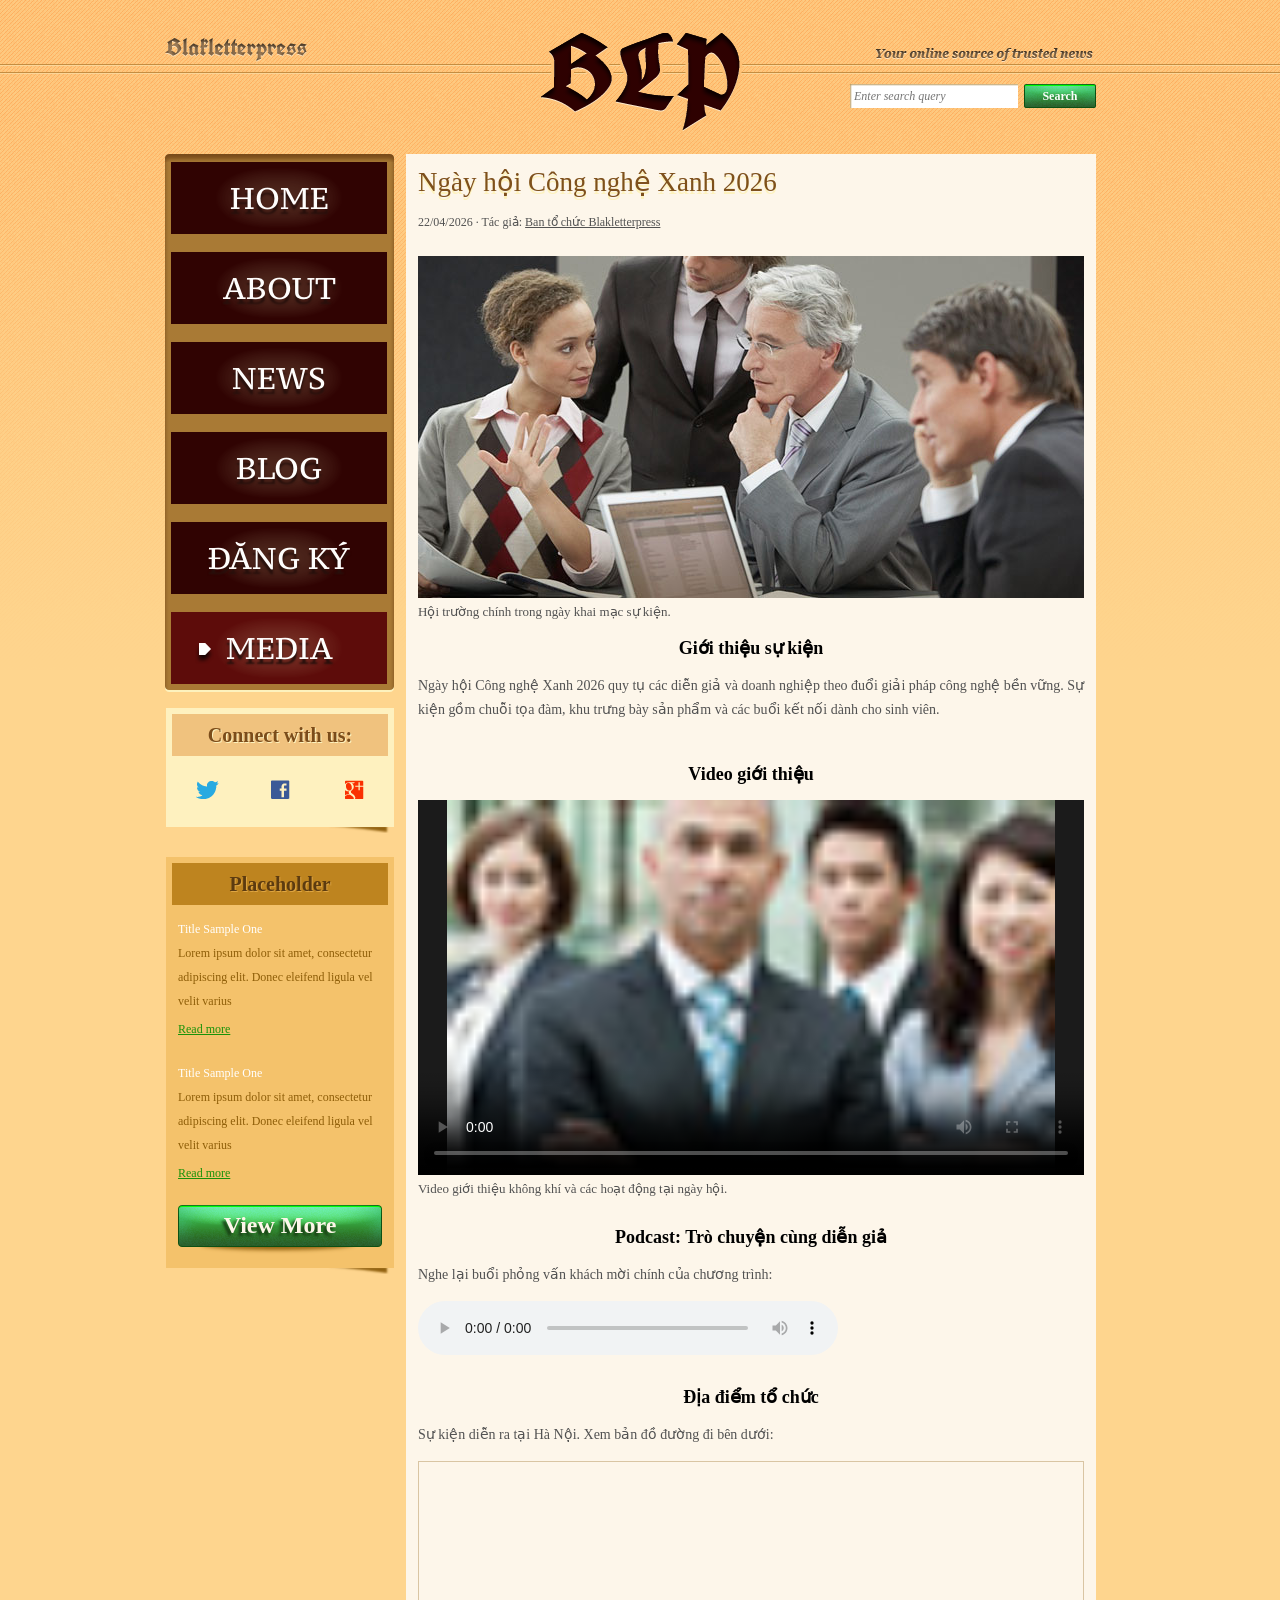
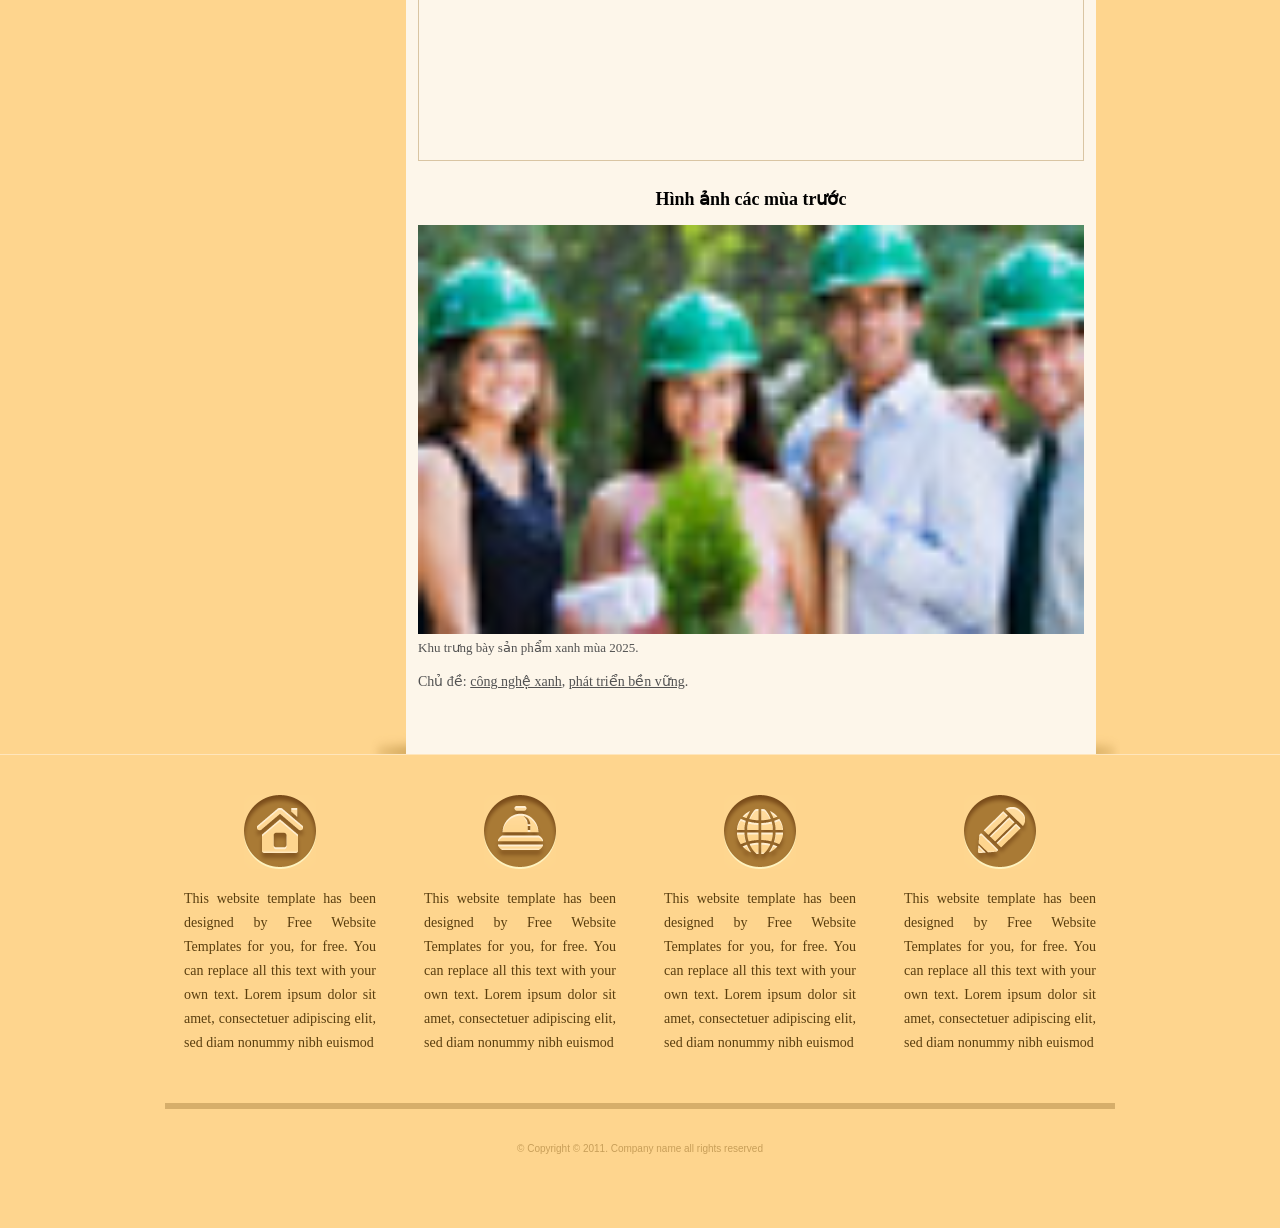
<file: media.html>
<!DOCTYPE html>
<!-- Website template by freewebsitetemplates.com -->
<html lang="vi">
<head>
	<meta charset="UTF-8">
	<meta name="viewport" content="width=device-width, initial-scale=1">
	<title>Ngày hội Công nghệ Xanh 2026 - Blakletterpress</title>
	<link rel="stylesheet" href="css/style.css" type="text/css">
	<style>
		#main .media-page {
			padding-top: 0;
		}
		.media-page h1 {
			margin-bottom: 12px !important;
			font-size: 27px !important;
		}
		.media-page .byline {
			padding-bottom: 22px !important;
			font-size: 12px !important;
		}
		.media-page section {
			margin: 0 0 24px;
		}
		.media-page h2 {
			margin: 0 0 12px !important;
			font-size: 18px !important;
			line-height: 28px !important;
		}
		.media-page p {
			padding-bottom: 14px !important;
		}
		.media-page figure {
			margin: 0 auto 12px;
		}
		.media-page figure img,
		.media-page video,
		.media-page iframe {
			display: block;
			width: 100%;
			max-width: 100%;
			box-sizing: border-box;
		}
		.media-page figure img {
			height: auto;
		}
		.media-page figcaption {
			color: #525252;
			font-size: 13px;
			line-height: 20px;
			padding-top: 4px;
		}
		.media-page video {
			background: #1b1b1b;
			aspect-ratio: 16 / 9;
		}
		.media-page audio {
			width: 100%;
			max-width: 420px;
		}
		.media-page iframe {
			min-height: 300px;
			border: 1px solid #d9c5a3;
		}
		.media-page .tags a {
			color: #7e501c;
		}
	</style>
</head>
<body>
	<div id="page">
		<header id="header">
			<div id="motto">
				<a href="index.html" class="sitename"><img src="images/blakletterpress.png" height="24" width="142" alt="Blakletterpress"></a>
				<p><img src="images/header-text.png" height="14" width="218" alt=""></p>
			</div>
			<div id="logo">
				<a href="index.html"><img src="images/logo.png" alt="Blakletterpress"></a>
			</div>
			<div id="searchbar">
				<form action="#" method="get">
					<input type="text" name="q" placeholder="Enter search query" class="txtfield" aria-label="Search">
					<input type="submit" value="Search" class="btn">
				</form>
			</div>
		</header>
		<div id="contents">
			<main id="main">
				<article class="body media-page">
					<header>
						<h1>Ngày hội Công nghệ Xanh 2026</h1>
						<p class="byline"><time datetime="2026-04-22">22/04/2026</time> · Tác giả: <a href="#author">Ban tổ chức Blakletterpress</a></p>
					</header>
					<figure>
						<img src="images/meeting.jpg" alt="Các đại biểu trao đổi tại hội trường sự kiện">
						<figcaption>Hội trường chính trong ngày khai mạc sự kiện.</figcaption>
					</figure>
					<section aria-labelledby="event-intro">
						<h2 id="event-intro">Giới thiệu sự kiện</h2>
						<p>Ngày hội Công nghệ Xanh 2026 quy tụ các diễn giả và doanh nghiệp theo đuổi giải pháp công nghệ bền vững. Sự kiện gồm chuỗi tọa đàm, khu trưng bày sản phẩm và các buổi kết nối dành cho sinh viên.</p>
					</section>
					<section aria-labelledby="video-title">
						<h2 id="video-title">Video giới thiệu</h2>
						<figure>
							<video controls preload="none" poster="images/team.jpg" aria-label="Video giới thiệu sự kiện">
								Trình duyệt của bạn không hỗ trợ phát video HTML5.
							</video>
							<figcaption>Video giới thiệu không khí và các hoạt động tại ngày hội.</figcaption>
						</figure>
					</section>
					<section aria-labelledby="podcast-title">
						<h2 id="podcast-title">Podcast: Trò chuyện cùng diễn giả</h2>
						<p>Nghe lại buổi phỏng vấn khách mời chính của chương trình:</p>
						<audio controls preload="none" aria-label="Podcast trò chuyện cùng diễn giả">
							Trình duyệt của bạn không hỗ trợ phát âm thanh HTML5.
						</audio>
					</section>
					<section aria-labelledby="location-title">
						<h2 id="location-title">Địa điểm tổ chức</h2>
						<p>Sự kiện diễn ra tại Hà Nội. Xem bản đồ đường đi bên dưới:</p>
						<iframe src="https://www.google.com/maps?q=Hanoi&output=embed" title="Bản đồ Hà Nội" loading="lazy" referrerpolicy="no-referrer-when-downgrade"></iframe>
					</section>
					<section aria-labelledby="gallery-title">
						<h2 id="gallery-title">Hình ảnh các mùa trước</h2>
						<figure>
							<img src="images/ecofriends.jpg" alt="Khách tham quan tìm hiểu các sản phẩm thân thiện với môi trường">
							<figcaption>Khu trưng bày sản phẩm xanh mùa 2025.</figcaption>
						</figure>
						<p class="tags">Chủ đề: <a href="#green-tech">công nghệ xanh</a>, <a href="#sustainability">phát triển bền vững</a>.</p>
					</section>
				</article>
			</main>
			<aside id="sidebar">
				<nav id="navigation" aria-label="Điều hướng chính">
					<div>
						<ul>
							<li><a href="index.html">Home</a></li>
							<li><a href="about.html">About</a></li>
							<li><a href="news.html">News</a></li>
							<li><a href="blog.html">Blog</a></li>
							<li><a href="register.html">Đăng ký</a></li>
							<li class="selected"><a href="media.html" aria-current="page">Media</a></li>
						</ul>
					</div>
				</nav>
				<div class="section">
					<div id="connect">
						<h2>Connect with us:</h2>
						<a href="http://freewebsitetemplates.com/go/twitter/" target="_blank" rel="noopener noreferrer" class="twitter" aria-label="Twitter"></a>
						<a href="http://freewebsitetemplates.com/go/facebook/" target="_blank" rel="noopener noreferrer" class="facebook" aria-label="Facebook"></a>
						<a href="http://freewebsitetemplates.com/go/googleplus/" target="_blank" rel="noopener noreferrer" class="googleplus" aria-label="Google Plus"></a>
					</div>
				</div>
				<div class="section">
					<div id="posts">
						<h2>Placeholder</h2>
						<ul>
							<li><h5>Title Sample One</h5><p>Lorem ipsum dolor sit amet, consectetur adipiscing elit. Donec eleifend ligula vel velit varius</p><a href="news.html" class="more">Read more</a></li>
							<li><h5>Title Sample One</h5><p>Lorem ipsum dolor sit amet, consectetur adipiscing elit. Donec eleifend ligula vel velit varius</p><a href="news.html" class="more">Read more</a></li>
						</ul>
						<a href="news.html" class="btn2">View More</a>
					</div>
				</div>
			</aside>
		</div>
		<footer id="footer">
			<div>
				<ul id="featured">
					<li><a href="index.html" class="home" aria-label="Trang chủ"></a><p>This website template has been designed by Free Website Templates for you, for free. You can replace all this text with your own text. Lorem ipsum dolor sit amet, consectetuer adipiscing elit, sed diam nonummy nibh euismod</p></li>
					<li><a href="index.html" class="bell" aria-label="Thông báo"></a><p>This website template has been designed by Free Website Templates for you, for free. You can replace all this text with your own text. Lorem ipsum dolor sit amet, consectetuer adipiscing elit, sed diam nonummy nibh euismod</p></li>
					<li><a href="index.html" class="globe" aria-label="Website"></a><p>This website template has been designed by Free Website Templates for you, for free. You can replace all this text with your own text. Lorem ipsum dolor sit amet, consectetuer adipiscing elit, sed diam nonummy nibh euismod</p></li>
					<li><a href="index.html" class="pencil" aria-label="Bài viết"></a><p>This website template has been designed by Free Website Templates for you, for free. You can replace all this text with your own text. Lorem ipsum dolor sit amet, consectetuer adipiscing elit, sed diam nonummy nibh euismod</p></li>
				</ul>
				<p id="footnote">&copy; Copyright &copy; 2011. Company name all rights reserved</p>
			</div>
		</footer>
	</div>
</body>
</html>
</file>
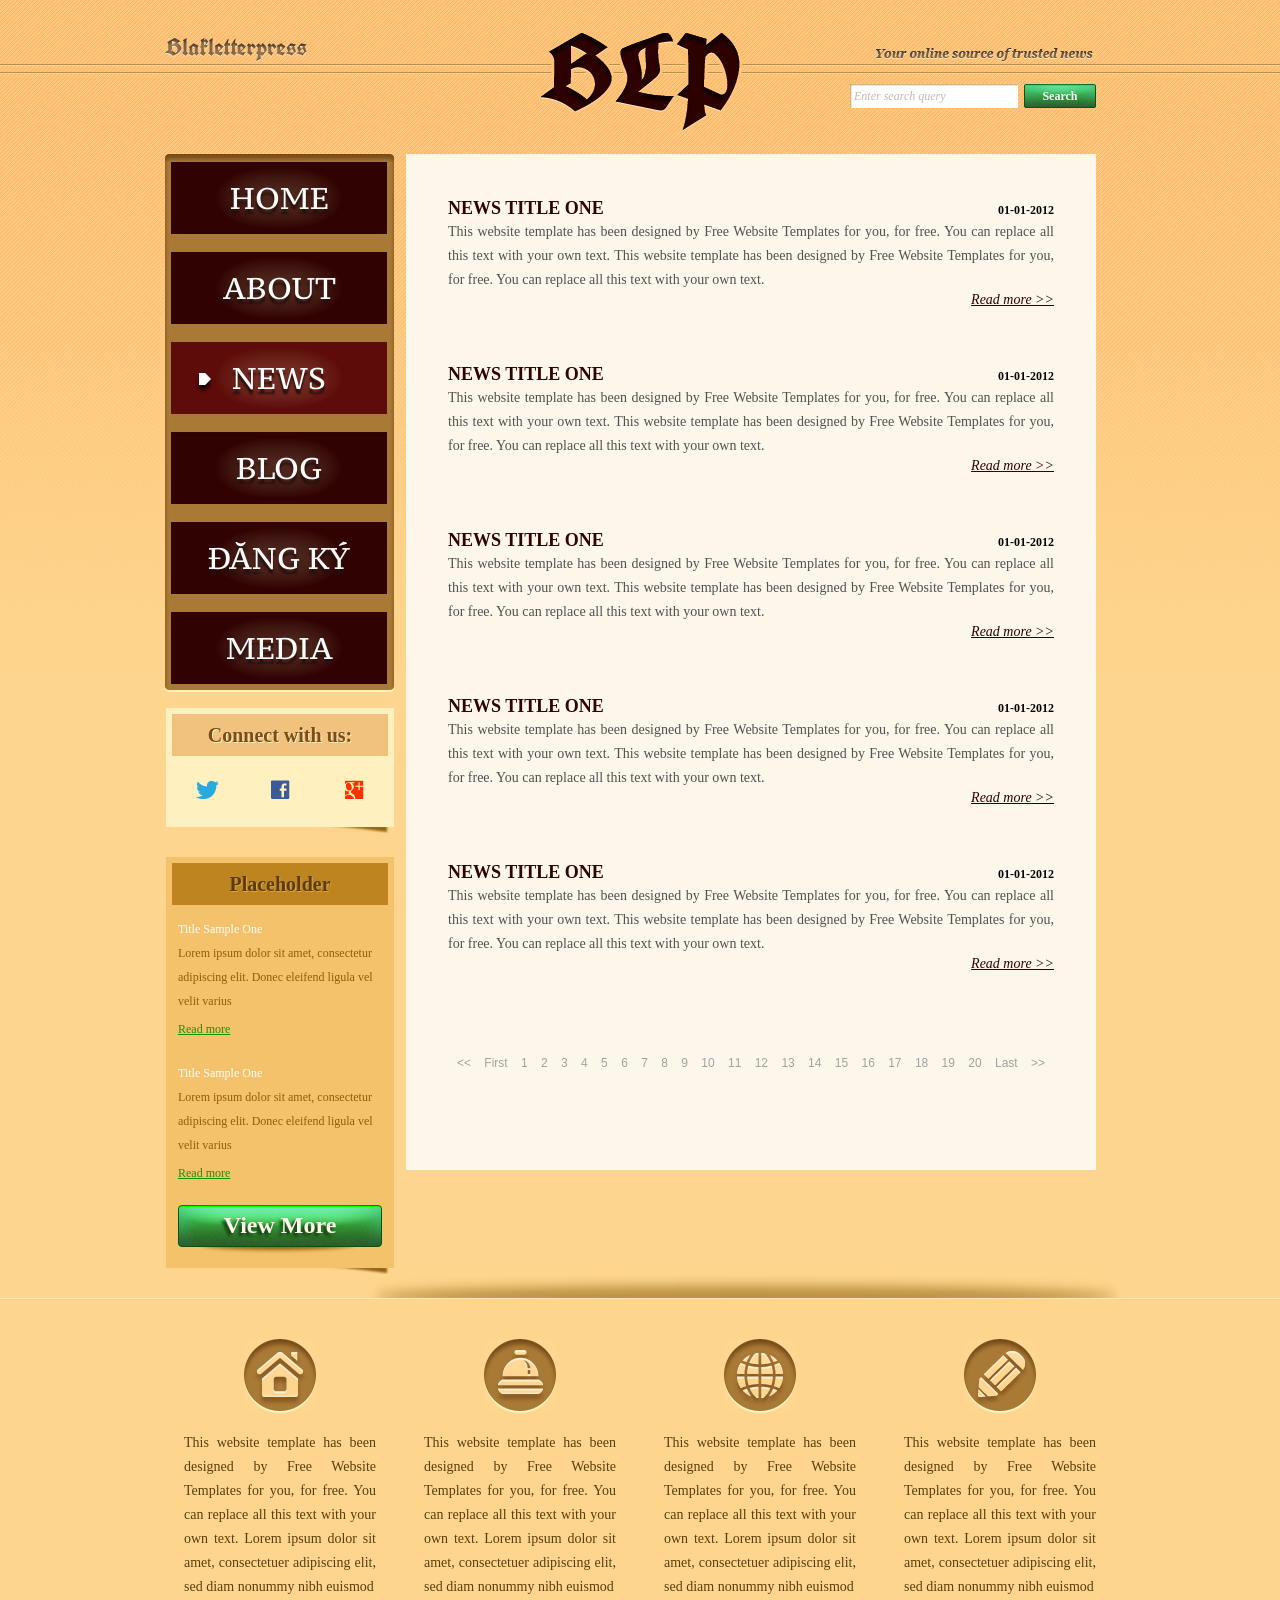
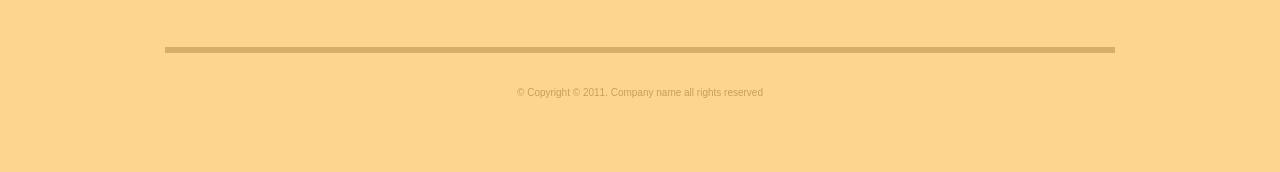
<file: news.html>
<!DOCTYPE html>
<!-- Website template by freewebsitetemplates.com -->
<html>
<head>
	<meta charset="UTF-8">
	<title>News - Blakletterpress Website Template</title>
	<link rel="stylesheet" href="css/style.css" type="text/css">
</head>
<body>
	<div id="page">
		<div id="header">
			<div id="motto">
				<a href="index.html" class="sitename"><img src="images/blakletterpress.png" height="24" width="142" alt="SiteName"></a>
				<p>
					<img src="images/header-text.png" height="14" width="218" alt="Text">
				</p>
			</div>
			<div id="logo">
				<a href="index.html"><img src="images/logo.png" alt="LOGO"></a>
			</div>
			<div id="searchbar">
				<form action="#" method="post">
					<input type="text" value="Enter search query" class="txtfield" onBlur="javascript:if(this.value==''){this.value=this.defaultValue;}" onFocus="javascript:if(this.value==this.defaultValue){this.value='';}">
					<input type="submit" value="Search" class="btn">
				</form>
			</div>
		</div>
		<div id="contents">
			<div id="main">
				<div class="body">
					<ul id="list">
						<li>
							<span class="time">01-01-2012</span>
							<h3>NEWS TITLE ONE</h3>
							<p>
								This website template has been designed by Free Website Templates for you, for free. You can replace all this text with your own text. This website template has been designed by Free Website Templates for you, for free. You can replace all this text with your own text.
							</p>
							<a href="news.html" class="more">Read more >></a>
						</li>
						<li>
							<span class="time">01-01-2012</span>
							<h3>NEWS TITLE ONE</h3>
							<p>
								This website template has been designed by Free Website Templates for you, for free. You can replace all this text with your own text. This website template has been designed by Free Website Templates for you, for free. You can replace all this text with your own text.
							</p>
							<a href="news.html" class="more">Read more >></a>
						</li>
						<li>
							<span class="time">01-01-2012</span>
							<h3>NEWS TITLE ONE</h3>
							<p>
								This website template has been designed by Free Website Templates for you, for free. You can replace all this text with your own text. This website template has been designed by Free Website Templates for you, for free. You can replace all this text with your own text.
							</p>
							<a href="news.html" class="more">Read more >></a>
						</li>
						<li>
							<span class="time">01-01-2012</span>
							<h3>NEWS TITLE ONE</h3>
							<p>
								This website template has been designed by Free Website Templates for you, for free. You can replace all this text with your own text. This website template has been designed by Free Website Templates for you, for free. You can replace all this text with your own text.
							</p>
							<a href="news.html" class="more">Read more >></a>
						</li>
						<li>
							<span class="time">01-01-2012</span>
							<h3>NEWS TITLE ONE</h3>
							<p>
								This website template has been designed by Free Website Templates for you, for free. You can replace all this text with your own text. This website template has been designed by Free Website Templates for you, for free. You can replace all this text with your own text.
							</p>
							<a href="news.html" class="more">Read more >></a>
						</li>
					</ul>
					<div id="pagination">
						<a href="news.html">&lt;&lt;</a> <a href="news.html">First</a> <a href="news.html">1</a> <a href="news.html">2</a> <a href="news.html">3</a> <a href="news.html">4</a> <a href="news.html">5</a> <a href="news.html">6</a> <a href="news.html">7</a> <a href="news.html">8</a> <a href="news.html">9</a> <a href="news.html">10</a> <a href="news.html">11</a> <a href="news.html">12</a> <a href="news.html">13</a> <a href="news.html">14</a> <a href="news.html">15</a> <a href="news.html">16</a> <a href="news.html">17</a> <a href="news.html">18</a> <a href="news.html">19</a> <a href="news.html">20</a> <a href="news.html">Last</a> <a href="news.html">&gt;&gt;</a>
					</div>
				</div>
			</div>
			<div id="sidebar">
				<div id="navigation">
					<div>
						<ul>
							<li>
								<a href="index.html">Home</a>
							</li>
							<li>
								<a href="about.html">About</a>
							</li>
							<li class="selected">
								<a href="news.html">News</a>
							</li>
							<li>
								<a href="blog.html">Blog</a>
							</li>
							<li>
								<a href="register.html">Đăng ký</a>
							</li>
							<li>
								<a href="media.html">Media</a>
							</li>
						</ul>
					</div>
				</div>
				<div class="section">
					<div id="connect">
						<h2>Connect with us:</h2>
						<a href="http://freewebsitetemplates.com/go/twitter/" target="_blank" class="twitter"></a> <a href="http://freewebsitetemplates.com/go/facebook/" target="_blank" class="facebook"></a> <a href="http://freewebsitetemplates.com/go/googleplus/" target="_blank" class="googleplus"></a>
					</div>
				</div>
				<div class="section">
					<div id="posts">
						<h2>Placeholder</h2>
						<ul>
							<li>
								<h5>Title Sample One</h5>
								<p>
									Lorem ipsum dolor sit amet, consectetur adipiscing elit. Donec eleifend ligula vel velit varius
								</p>
								<a href="news.html" class="more">Read more</a>
							</li>
							<li>
								<h5>Title Sample One</h5>
								<p>
									Lorem ipsum dolor sit amet, consectetur adipiscing elit. Donec eleifend ligula vel velit varius
								</p>
								<a href="news.html" class="more">Read more</a>
							</li>
						</ul>
						<a href="news.html" class="btn2">View More</a>
					</div>
				</div>
			</div>
		</div>
		<div id="footer">
			<div>
				<ul id="featured">
					<li>
						<a href="index.html" class="home"></a>
						<p>
							This website template has been designed by Free Website Templates for you, for free. You can replace all this text with your own text. Lorem ipsum dolor sit amet, consectetuer adipiscing elit, sed diam nonummy nibh euismod
						</p>
					</li>
					<li>
						<a href="index.html" class="bell"></a>
						<p>
							This website template has been designed by Free Website Templates for you, for free. You can replace all this text with your own text. Lorem ipsum dolor sit amet, consectetuer adipiscing elit, sed diam nonummy nibh euismod
						</p>
					</li>
					<li>
						<a href="index.html" class="globe"></a>
						<p>
							This website template has been designed by Free Website Templates for you, for free. You can replace all this text with your own text. Lorem ipsum dolor sit amet, consectetuer adipiscing elit, sed diam nonummy nibh euismod
						</p>
					</li>
					<li>
						<a href="index.html" class="pencil"></a>
						<p>
							This website template has been designed by Free Website Templates for you, for free. You can replace all this text with your own text. Lorem ipsum dolor sit amet, consectetuer adipiscing elit, sed diam nonummy nibh euismod
						</p>
					</li>
				</ul>
				<p id="footnote">
					&copy; Copyright &copy; 2011. Company name all rights reserved
				</p>
			</div>
		</div>
	</div>
</body>
</html>
</file>
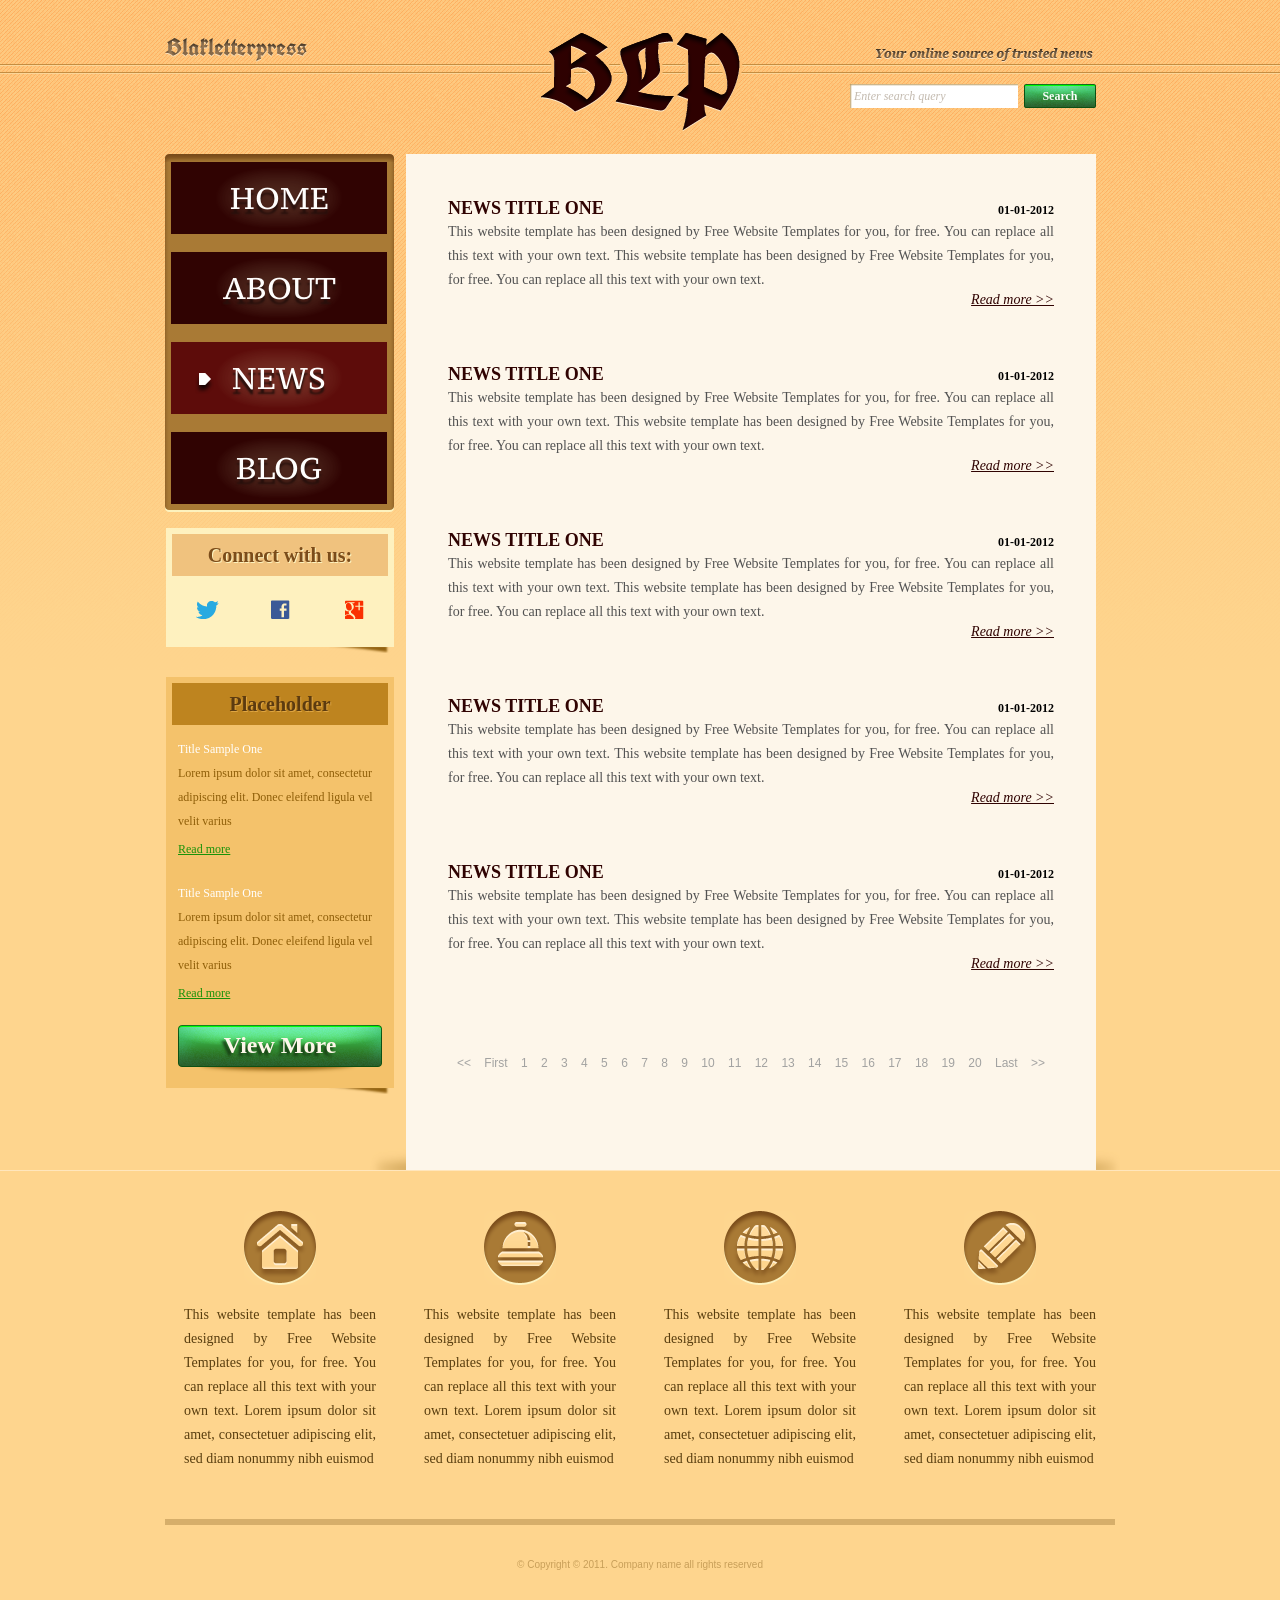
<file: news_wrong.html>
<!DOCTYPE html>
<!-- Website template by freewebsitetemplates.com -->
<html>
<head>
	<meta charset="UTF-8">
	<title>News - Blakletterpress Website Template</title>
	<link rel="stylesheet" href="css/style.css" type="text/css">
</head>
<body>
	<div id="page">
		<div id="header">
			<div id="motto">
				<a href="index.html" class="sitename"><img src="images/blakletterpress.png" height="24" width="142" alt="SiteName"></a>
				<p>
					<img src="images/header-text.png" height="14" width="218" alt="Text">
				</p>
			</div>
			<div id="logo">
				<a href="index.html"><img src="images/logo.png" alt="LOGO"></a>
			</div>
			<div id="searchbar">
				<form action="#" method="post">
					<input type="text" value="Enter search query" class="txtfield" onBlur="javascript:if(this.value==''){this.value=this.defaultValue;}" onFocus="javascript:if(this.value==this.defaultValue){this.value='';}">
					<input type="submit" value="Search" class="btn">
				</form>
			</div>
		</div>
		<div id="contents">
			<div id="main">
				<div class="body">
					<ul id="list">
						<li>
							<span class="time">01-01-2012</span>
							<h3>NEWS TITLE ONE</h3>
							<p>
								This website template has been designed by Free Website Templates for you, for free. You can replace all this text with your own text. This website template has been designed by Free Website Templates for you, for free. You can replace all this text with your own text.
							</p>
							<a href="news.html" class="more">Read more >></a>
						</li>
						<li>
							<span class="time">01-01-2012</span>
							<h3>NEWS TITLE ONE</h3>
							<p>
								This website template has been designed by Free Website Templates for you, for free. You can replace all this text with your own text. This website template has been designed by Free Website Templates for you, for free. You can replace all this text with your own text.
							</p>
							<a href="news.html" class="more">Read more >></a>
						</li>
						<li>
							<span class="time">01-01-2012</span>
							<h3>NEWS TITLE ONE</h3>
							<p>
								This website template has been designed by Free Website Templates for you, for free. You can replace all this text with your own text. This website template has been designed by Free Website Templates for you, for free. You can replace all this text with your own text.
							</p>
							<a href="news.html" class="more">Read more >></a>
						</li>
						<li>
							<span class="time">01-01-2012</span>
							<h3>NEWS TITLE ONE</h3>
							<p>
								This website template has been designed by Free Website Templates for you, for free. You can replace all this text with your own text. This website template has been designed by Free Website Templates for you, for free. You can replace all this text with your own text.
							</p>
							<a href="news.html" class="more">Read more >></a>
						</li>
						<li>
							<span class="time">01-01-2012</span>
							<h3>NEWS TITLE ONE</h3>
							<p>
								This website template has been designed by Free Website Templates for you, for free. You can replace all this text with your own text. This website template has been designed by Free Website Templates for you, for free. You can replace all this text with your own text.
							</p>
							<a href="news.html" class="more">Read more >></a>
						</li>
					</ul>
					<div id="pagination">
						<a href="news.html">&lt;&lt;</a> <a href="news.html">First</a> <a href="news.html">1</a> <a href="news.html">2</a> <a href="news.html">3</a> <a href="news.html">4</a> <a href="news.html">5</a> <a href="news.html">6</a> <a href="news.html">7</a> <a href="news.html">8</a> <a href="news.html">9</a> <a href="news.html">10</a> <a href="news.html">11</a> <a href="news.html">12</a> <a href="news.html">13</a> <a href="news.html">14</a> <a href="news.html">15</a> <a href="news.html">16</a> <a href="news.html">17</a> <a href="news.html">18</a> <a href="news.html">19</a> <a href="news.html">20</a> <a href="news.html">Last</a> <a href="news.html">&gt;&gt;</a>
					</div>
				</div>
			</div>
			<div id="sidebar">
				<div id="navigation">
					<div>
						<ul>
							<li>
								<a href="index.html">Home</a>
							</li>
							<li>
								<a href="about.html">About</a>
							</li>
							<li class="selected">
								<a href="news.html">News</a>
							</li>
							<li>
								<a href="blog.html">Blog</a>
							</li>
						</ul>
					</div>
				</div>
				<div class="section">
					<div id="connect">
						<h2>Connect with us:</h2>
						<a href="http://freewebsitetemplates.com/go/twitter/" target="_blank" class="twitter"></a> <a href="http://freewebsitetemplates.com/go/facebook/" target="_blank" class="facebook"></a> <a href="http://freewebsitetemplates.com/go/googleplus/" target="_blank" class="googleplus"></a>
					</div>
				</div>
				<div class="section">
					<div id="posts">
						<h2>Placeholder</h2>
						<ul>
							<li>
								<h5>Title Sample One</h5>
								<p>
									Lorem ipsum dolor sit amet, consectetur adipiscing elit. Donec eleifend ligula vel velit varius
								</p>
								<a href="news.html" class="more">Read more</a>
							</li>
							<li>
								<h5>Title Sample One</h5>
								<p>
									Lorem ipsum dolor sit amet, consectetur adipiscing elit. Donec eleifend ligula vel velit varius
								</p>
								<a href="news.html" class="more">Read more</a>
							</li>
						</ul>
						<a href="news.html" class="btn2">View More</a>
					</div>
				</div>
			</div>
		</div>
		<div id="footer">
			<div>
				<ul id="featured">
					<li>
						<a href="index.html" class="home"></a>
						<p>
							This website template has been designed by Free Website Templates for you, for free. You can replace all this text with your own text. Lorem ipsum dolor sit amet, consectetuer adipiscing elit, sed diam nonummy nibh euismod
						</p>
					</li>
					<li>
						<a href="index.html" class="bell"></a>
						<p>
							This website template has been designed by Free Website Templates for you, for free. You can replace all this text with your own text. Lorem ipsum dolor sit amet, consectetuer adipiscing elit, sed diam nonummy nibh euismod
						</p>
					</li>
					<li>
						<a href="index.html" class="globe"></a>
						<p>
							This website template has been designed by Free Website Templates for you, for free. You can replace all this text with your own text. Lorem ipsum dolor sit amet, consectetuer adipiscing elit, sed diam nonummy nibh euismod
						</p>
					</li>
					<li>
						<a href="index.html" class="pencil"></a>
						<p>
							This website template has been designed by Free Website Templates for you, for free. You can replace all this text with your own text. Lorem ipsum dolor sit amet, consectetuer adipiscing elit, sed diam nonummy nibh euismod
						</p>
					</li>
				</ul>
				<p id="footnote">
					&copy; Copyright &copy; 2011. Company name all rights reserved
				</p>
			</div>
		</div>
	</div>
</body>
</html>
</file>
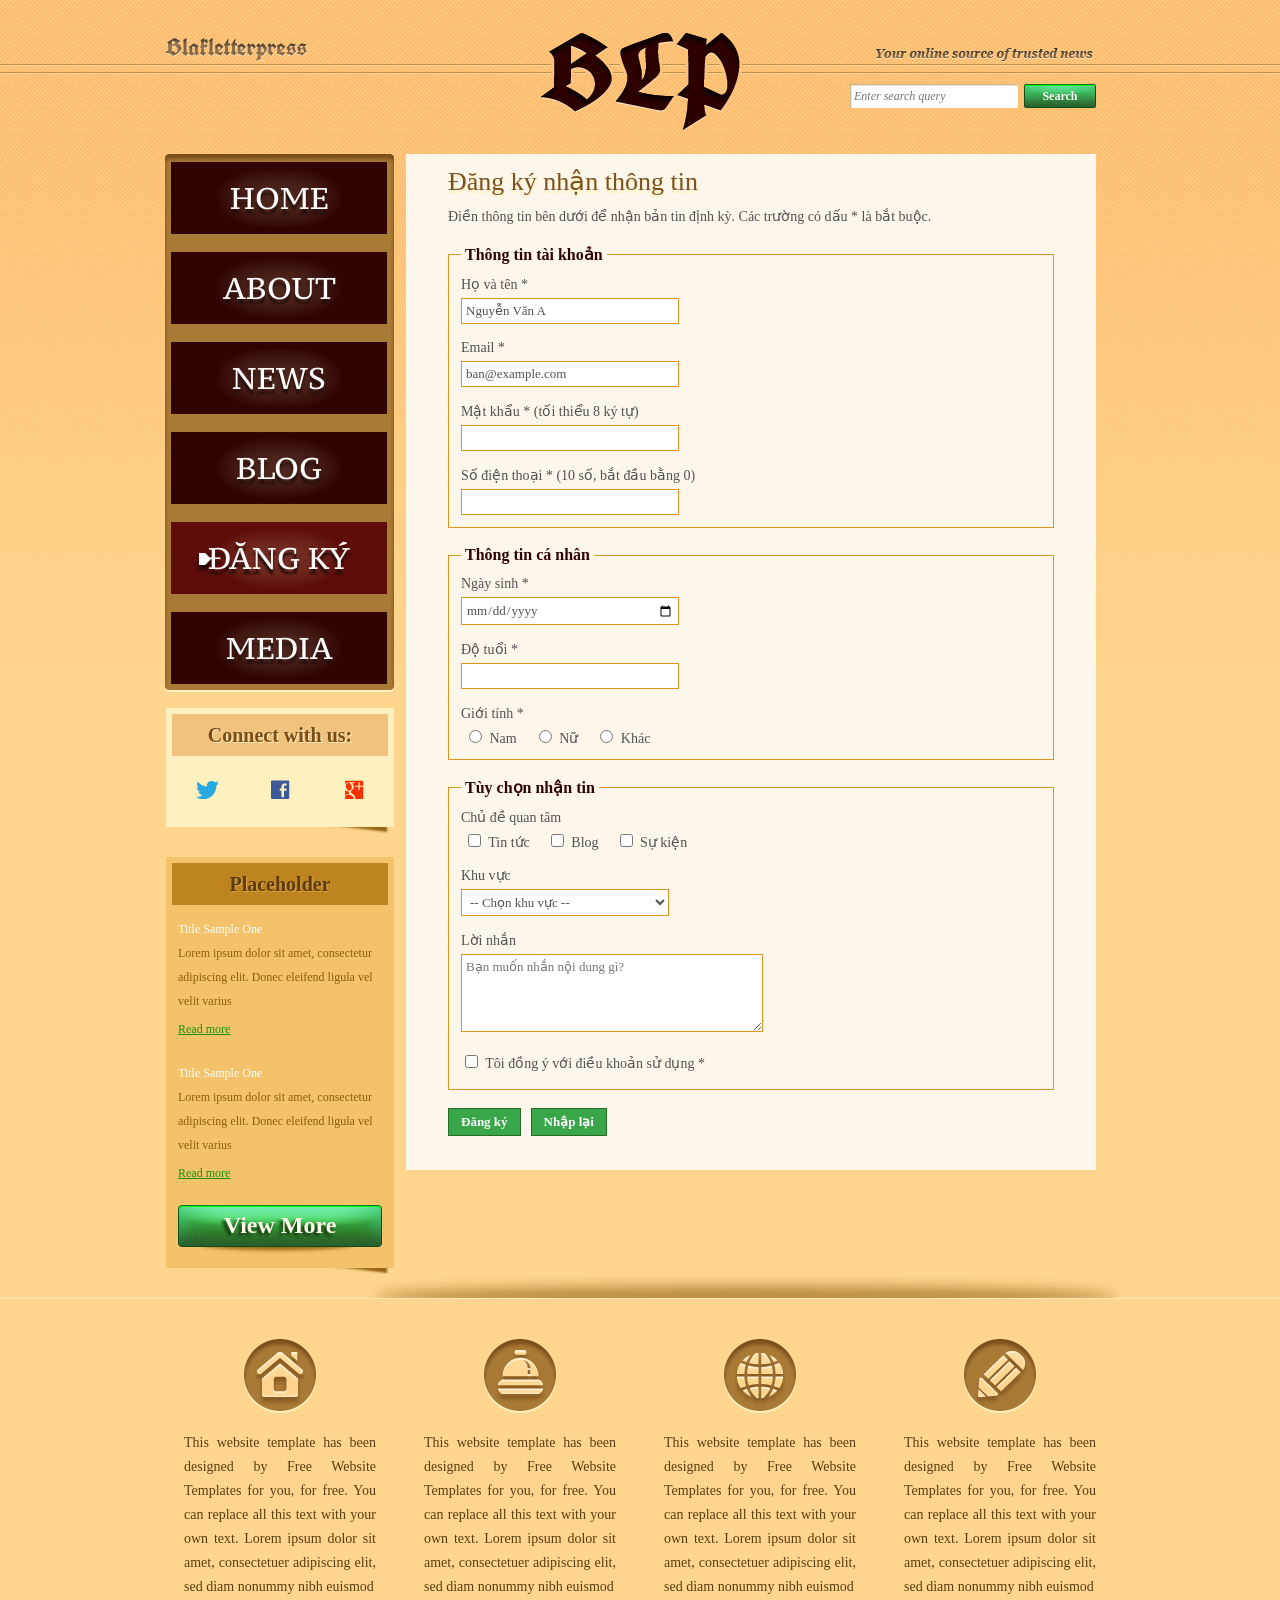
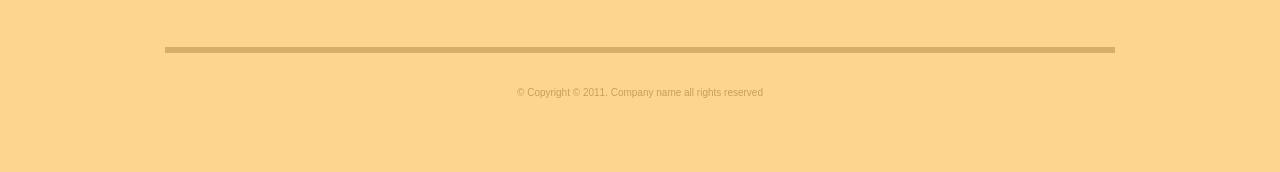
<file: register.html>
<!DOCTYPE html>
<!-- Website template by freewebsitetemplates.com -->
<html lang="vi">
<head>
	<meta charset="UTF-8">
	<meta name="viewport" content="width=device-width, initial-scale=1">
	<title>Đăng ký nhận thông tin - Blakletterpress</title>
	<link rel="stylesheet" href="css/style.css" type="text/css">
	<style>
		#main .register-form {
			padding-top: 0;
		}
		.register-form h1 {
			margin-bottom: 8px !important;
			font-size: 26px !important;
		}
		.register-form > p {
			padding-bottom: 16px !important;
		}
		.register-form fieldset {
			border: 1px solid #e19320;
			margin: 0 0 18px;
			padding: 12px;
		}
		.register-form legend {
			color: #300302;
			font-weight: bold;
			padding: 0 4px;
		}
		.register-form .form-row {
			margin: 0 0 16px;
		}
		.register-form .form-row:last-child {
			margin-bottom: 0;
		}
		.register-form label,
		.register-form .group-label {
			display: block;
			color: #525252;
			font-size: 14px;
			margin-bottom: 5px;
		}
		.register-form input[type="text"],
		.register-form input[type="email"],
		.register-form input[type="password"],
		.register-form input[type="tel"],
		.register-form input[type="date"],
		.register-form input[type="number"],
		.register-form select,
		.register-form textarea {
			box-sizing: border-box;
			max-width: 100%;
			border: 1px solid #e19320;
			background: #fff;
			color: #525252;
			font: 13px Georgia, "Times New Roman", Times, serif;
			padding: 4px;
		}
		.register-form input[type="text"],
		.register-form input[type="email"],
		.register-form input[type="password"],
		.register-form input[type="tel"],
		.register-form input[type="date"],
		.register-form input[type="number"] {
			width: 218px;
		}
		.register-form select {
			width: 208px;
		}
		.register-form textarea {
			width: 100%;
			max-width: 302px;
			min-height: 78px;
			resize: vertical;
		}
		.register-form .choice {
			display: inline-block;
			margin: 0 10px 0 3px;
			color: #525252;
			font-size: 14px;
		}
		.register-form .choice input,
		.register-form .consent input {
			margin-right: 4px;
		}
		.register-form .consent {
			color: #525252;
			font-size: 14px;
		}
		.register-form .form-actions {
			display: flex;
			gap: 10px;
		}
		.register-form .form-actions button {
			border: 1px solid #286d27;
			background: #39a64a;
			color: #fff;
			cursor: pointer;
			font: bold 13px Georgia, "Times New Roman", Times, serif;
			padding: 5px 12px;
		}
		.register-form .form-actions button:hover {
			background: #278437;
		}
	</style>
</head>
<body>
	<div id="page">
		<div id="header">
			<div id="motto">
				<a href="index.html" class="sitename"><img src="images/blakletterpress.png" height="24" width="142" alt="Blakletterpress"></a>
				<p><img src="images/header-text.png" height="14" width="218" alt=""></p>
			</div>
			<div id="logo">
				<a href="index.html"><img src="images/logo.png" alt="Blakletterpress"></a>
			</div>
			<div id="searchbar">
				<form action="#" method="get">
					<input type="text" name="q" placeholder="Enter search query" class="txtfield" aria-label="Search">
					<input type="submit" value="Search" class="btn">
				</form>
			</div>
		</div>
		<div id="contents">
			<div id="main">
				<div class="body register-form">
					<h1>Đăng ký nhận thông tin</h1>
					<p>Điền thông tin bên dưới để nhận bản tin định kỳ. Các trường có dấu * là bắt buộc.</p>
					<form action="#" method="post">
						<fieldset>
							<legend>Thông tin tài khoản</legend>
							<div class="form-row">
								<label for="full-name">Họ và tên *</label>
								<input id="full-name" name="fullName" type="text" value="Nguyễn Văn A" autocomplete="name" required>
							</div>
							<div class="form-row">
								<label for="email">Email *</label>
								<input id="email" name="email" type="email" value="ban@example.com" autocomplete="email" required>
							</div>
							<div class="form-row">
								<label for="password">Mật khẩu * (tối thiểu 8 ký tự)</label>
								<input id="password" name="password" type="password" minlength="8" autocomplete="new-password" required>
							</div>
							<div class="form-row">
								<label for="phone">Số điện thoại * (10 số, bắt đầu bằng 0)</label>
								<input id="phone" name="phone" type="tel" inputmode="numeric" pattern="0[0-9]{9}" title="Nhập số điện thoại gồm 10 chữ số và bắt đầu bằng 0" autocomplete="tel" required>
							</div>
						</fieldset>

						<fieldset>
							<legend>Thông tin cá nhân</legend>
							<div class="form-row">
								<label for="birth-date">Ngày sinh *</label>
								<input id="birth-date" name="birthDate" type="date" required>
							</div>
							<div class="form-row">
								<label for="age">Độ tuổi *</label>
								<input id="age" name="age" type="number" min="1" max="120" required>
							</div>
							<div class="form-row">
								<span class="group-label">Giới tính *</span>
								<label class="choice"><input type="radio" name="gender" value="male" required> Nam</label>
								<label class="choice"><input type="radio" name="gender" value="female"> Nữ</label>
								<label class="choice"><input type="radio" name="gender" value="other"> Khác</label>
							</div>
						</fieldset>

						<fieldset>
							<legend>Tùy chọn nhận tin</legend>
							<div class="form-row">
								<span class="group-label">Chủ đề quan tâm</span>
								<label class="choice"><input type="checkbox" name="topics[]" value="news"> Tin tức</label>
								<label class="choice"><input type="checkbox" name="topics[]" value="blog"> Blog</label>
								<label class="choice"><input type="checkbox" name="topics[]" value="events"> Sự kiện</label>
							</div>
							<div class="form-row">
								<label for="region">Khu vực</label>
								<select id="region" name="region">
									<option value="">-- Chọn khu vực --</option>
									<option value="north">Miền Bắc</option>
									<option value="central">Miền Trung</option>
									<option value="south">Miền Nam</option>
									<option value="other">Khu vực khác</option>
								</select>
							</div>
							<div class="form-row">
								<label for="message">Lời nhắn</label>
								<textarea id="message" name="message" placeholder="Bạn muốn nhắn nội dung gì?"></textarea>
							</div>
							<div class="form-row">
								<label class="consent"><input type="checkbox" name="consent" required> Tôi đồng ý với điều khoản sử dụng *</label>
							</div>
						</fieldset>
						<div class="form-actions">
							<button type="submit">Đăng ký</button>
							<button type="reset">Nhập lại</button>
						</div>
					</form>
				</div>
			</div>
			<div id="sidebar">
				<div id="navigation">
					<div>
						<ul>
							<li><a href="index.html">Home</a></li>
							<li><a href="about.html">About</a></li>
							<li><a href="news.html">News</a></li>
							<li><a href="blog.html">Blog</a></li>
							<li class="selected"><a href="register.html" aria-current="page">Đăng ký</a></li>
							<li><a href="media.html">Media</a></li>
						</ul>
					</div>
				</div>
				<div class="section">
					<div id="connect">
						<h2>Connect with us:</h2>
						<a href="http://freewebsitetemplates.com/go/twitter/" target="_blank" rel="noopener noreferrer" class="twitter" aria-label="Twitter"></a>
						<a href="http://freewebsitetemplates.com/go/facebook/" target="_blank" rel="noopener noreferrer" class="facebook" aria-label="Facebook"></a>
						<a href="http://freewebsitetemplates.com/go/googleplus/" target="_blank" rel="noopener noreferrer" class="googleplus" aria-label="Google Plus"></a>
					</div>
				</div>
				<div class="section">
					<div id="posts">
						<h2>Placeholder</h2>
						<ul>
							<li><h5>Title Sample One</h5><p>Lorem ipsum dolor sit amet, consectetur adipiscing elit. Donec eleifend ligula vel velit varius</p><a href="news.html" class="more">Read more</a></li>
							<li><h5>Title Sample One</h5><p>Lorem ipsum dolor sit amet, consectetur adipiscing elit. Donec eleifend ligula vel velit varius</p><a href="news.html" class="more">Read more</a></li>
						</ul>
						<a href="news.html" class="btn2">View More</a>
					</div>
				</div>
			</div>
		</div>
		<div id="footer">
			<div>
				<ul id="featured">
					<li><a href="index.html" class="home" aria-label="Trang chủ"></a><p>This website template has been designed by Free Website Templates for you, for free. You can replace all this text with your own text. Lorem ipsum dolor sit amet, consectetuer adipiscing elit, sed diam nonummy nibh euismod</p></li>
					<li><a href="index.html" class="bell" aria-label="Thông báo"></a><p>This website template has been designed by Free Website Templates for you, for free. You can replace all this text with your own text. Lorem ipsum dolor sit amet, consectetuer adipiscing elit, sed diam nonummy nibh euismod</p></li>
					<li><a href="index.html" class="globe" aria-label="Website"></a><p>This website template has been designed by Free Website Templates for you, for free. You can replace all this text with your own text. Lorem ipsum dolor sit amet, consectetuer adipiscing elit, sed diam nonummy nibh euismod</p></li>
					<li><a href="index.html" class="pencil" aria-label="Bài viết"></a><p>This website template has been designed by Free Website Templates for you, for free. You can replace all this text with your own text. Lorem ipsum dolor sit amet, consectetuer adipiscing elit, sed diam nonummy nibh euismod</p></li>
				</ul>
				<p id="footnote">&copy; Copyright &copy; 2011. Company name all rights reserved</p>
			</div>
		</div>
	</div>
</body>
</html>
</file>
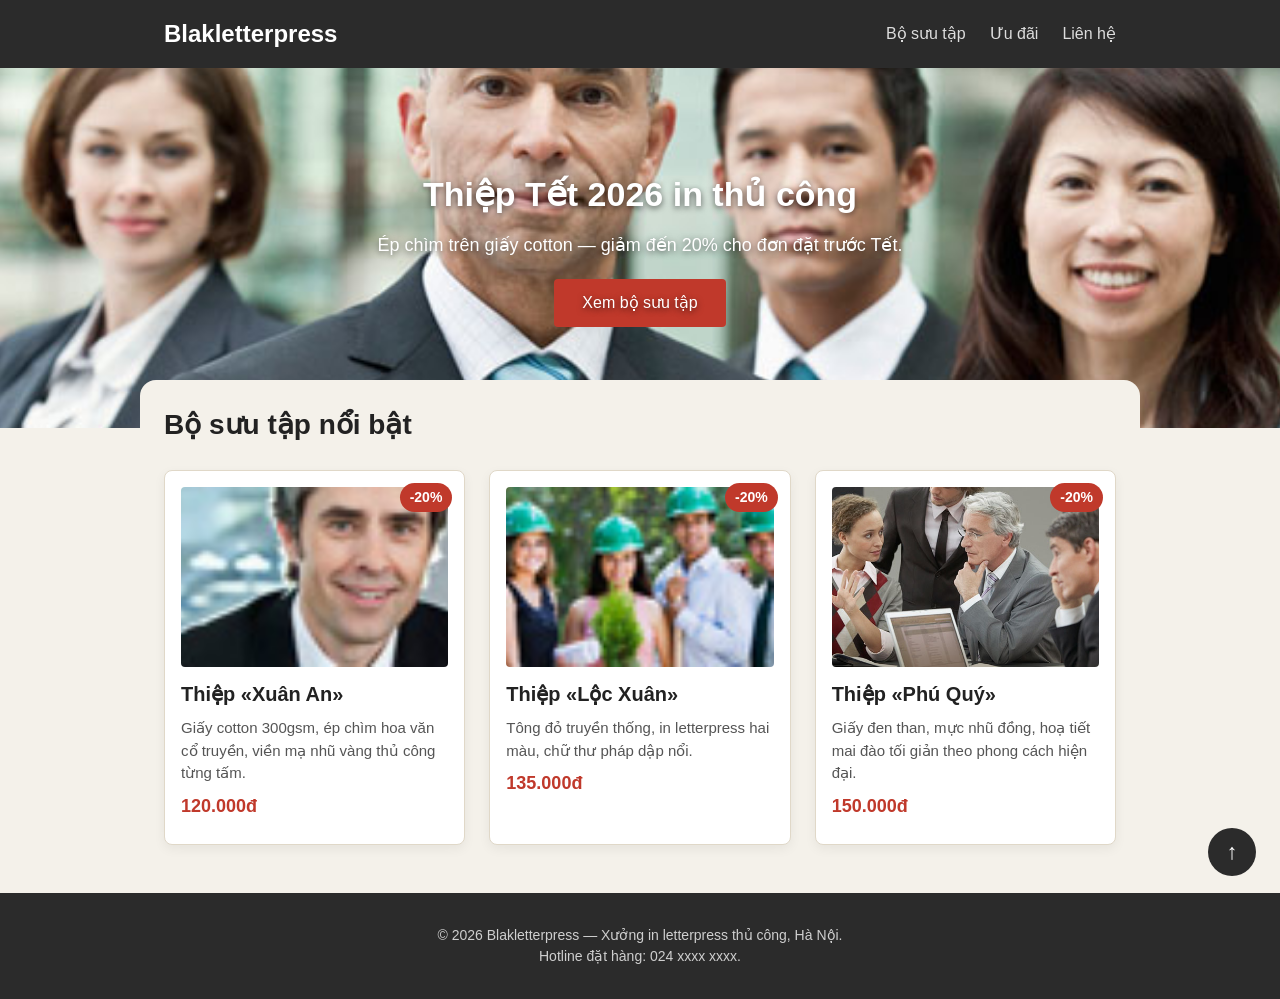
<file: bt3.2/trang.html>
<!DOCTYPE html>
<html lang="vi">
<head>
	<meta charset="UTF-8">
	<meta name="viewport" content="width=device-width, initial-scale=1.0">
	<title>Khuyến mãi thiệp Tết 2026 — Blakletterpress</title>
	<link rel="stylesheet" href="style-loi.css">
</head>
<body>
	<div class="page">
		<header class="site-header">
			<div class="header-inner">
				<a href="#" class="brand">Blakletterpress</a>
				<nav class="main-nav">
					<ul>
						<li><a href="#bo-suu-tap">Bộ sưu tập</a></li>
						<li><a href="#uu-dai">Ưu đãi</a></li>
						<li><a href="#lien-he">Liên hệ</a></li>
					</ul>
				</nav>
			</div>
		</header>

		<section class="hero">
			<img class="hero-bg" src="./images/team-large.jpg" alt="Xưởng in letterpress Blakletterpress">
			<div class="hero-overlay">
				<h1>Thiệp Tết 2026 in thủ công</h1>
				<p>Ép chìm trên giấy cotton — giảm đến 20% cho đơn đặt trước Tết.</p>
				<a href="#bo-suu-tap" class="hero-btn">Xem bộ sưu tập</a>
			</div>
		</section>

		<main>
			<section id="bo-suu-tap" class="products">
				<h2>Bộ sưu tập nổi bật</h2>
				<div class="card-list">

					<article class="card">
						<span class="badge">-20%</span>
						<img src="./images/smiling.jpg" alt="Thiệp Xuân An">
						<div class="card-body">
							<h3>Thiệp &laquo;Xuân An&raquo;</h3>
							<p>Giấy cotton 300gsm, ép chìm hoa văn cổ truyền, viền mạ nhũ vàng thủ công từng tấm.</p>
							<p class="price">120.000đ</p>
						</div>
					</article>

					<article class="card">
						<span class="badge">-20%</span>
						<img src="./images/ecofriends.jpg" alt="Thiệp Lộc Xuân">
						<div class="card-body">
							<h3>Thiệp &laquo;Lộc Xuân&raquo;</h3>
							<p>Tông đỏ truyền thống, in letterpress hai màu, chữ thư pháp dập nổi.</p>
							<p class="price">135.000đ</p>
						</div>
					</article>

					<article class="card">
						<span class="badge">-20%</span>
						<img src="./images/meeting.jpg" alt="Thiệp Phú Quý">
						<div class="card-body">
							<h3>Thiệp &laquo;Phú Quý&raquo;</h3>
							<p>Giấy đen than, mực nhũ đồng, hoạ tiết mai đào tối giản theo phong cách hiện đại.</p>
							<p class="price">150.000đ</p>
						</div>
					</article>

				</div>
			</section>
		</main>

		<a href="#" class="back-to-top" aria-label="Lên đầu trang">↑</a>

		<footer id="lien-he" class="site-footer">
			<p>© 2026 Blakletterpress — Xưởng in letterpress thủ công, Hà Nội.</p>
			<p>Hotline đặt hàng: 024&nbsp;xxxx&nbsp;xxxx.</p>
		</footer>
	</div>
</body>
</html>
</file>
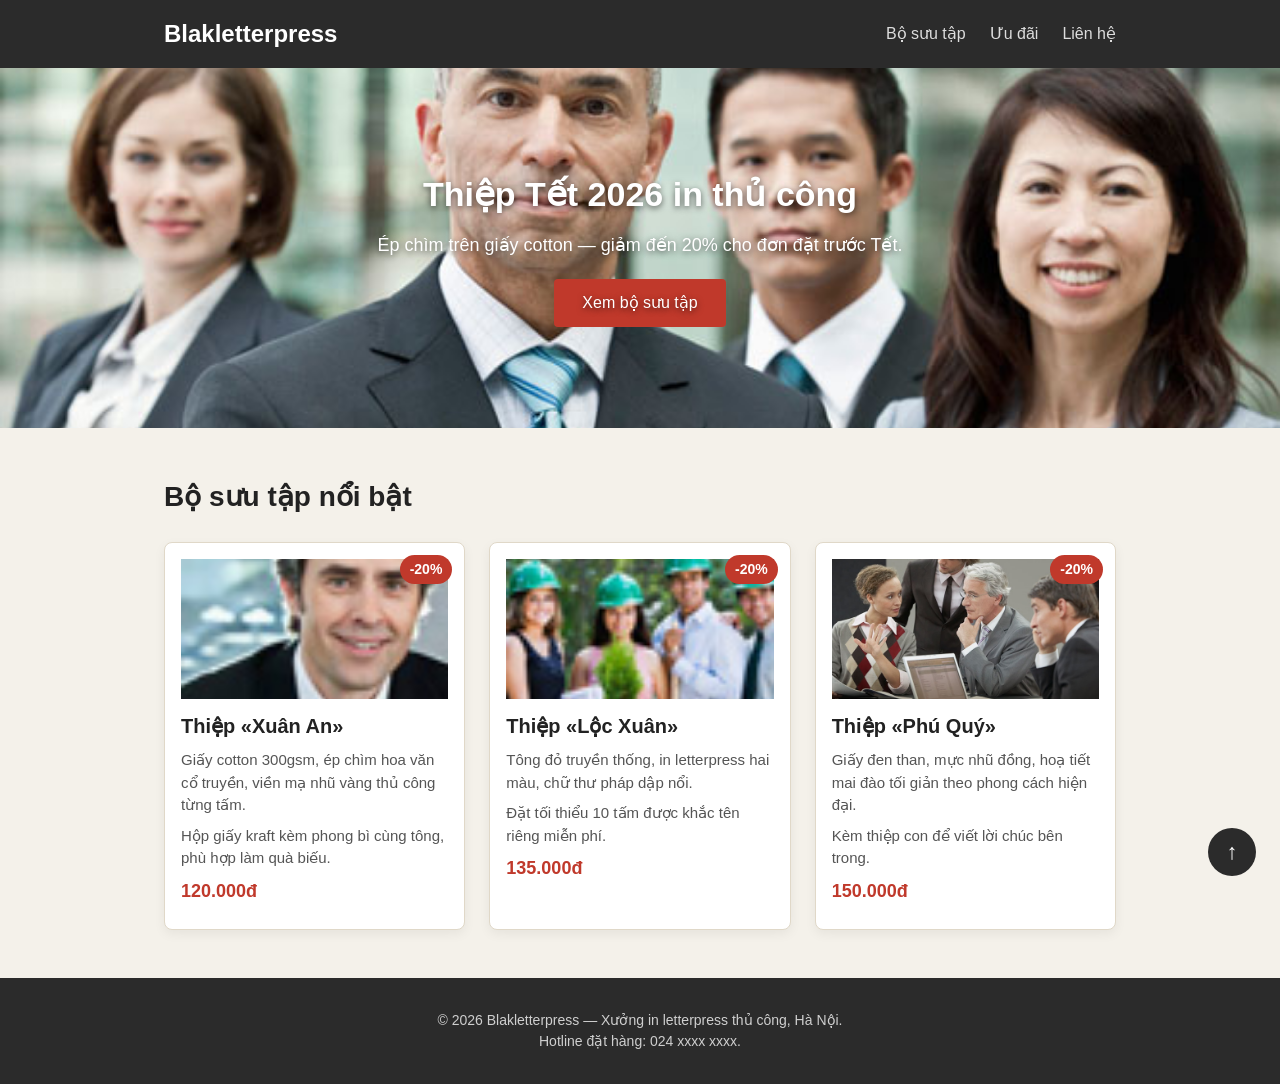
<file: bt3/trang.html>
<!DOCTYPE html>
<html lang="vi">
<head>
	<meta charset="UTF-8">
	<meta name="viewport" content="width=device-width, initial-scale=1.0">
	<title>Khuyến mãi thiệp Tết 2026 — Blakletterpress</title>
	<link rel="stylesheet" href="style-loi.css">
</head>
<body>
	<header class="site-header">
		<div class="header-inner">
			<a href="#" class="brand">Blakletterpress</a>
			<nav class="main-nav">
				<ul>
					<li><a href="#bo-suu-tap">Bộ sưu tập</a></li>
					<li><a href="#uu-dai">Ưu đãi</a></li>
					<li><a href="#lien-he">Liên hệ</a></li>
				</ul>
			</nav>
		</div>
	</header>

	<section class="hero">
		<img class="hero-bg" src="./images/team-large.jpg" alt="Xưởng in letterpress Blakletterpress">
		<div class="hero-overlay">
			<h1>Thiệp Tết 2026 in thủ công</h1>
			<p>Ép chìm trên giấy cotton — giảm đến 20% cho đơn đặt trước Tết.</p>
			<a href="#bo-suu-tap" class="hero-btn">Xem bộ sưu tập</a>
		</div>
	</section>

	<main>
		<section id="bo-suu-tap" class="products">
			<h2>Bộ sưu tập nổi bật</h2>
			<div class="card-list">

				<article class="card">
					<span class="badge">-20%</span>
					<img src="./images/smiling.jpg" alt="Thiệp Xuân An">
					<div class="card-body">
						<h3>Thiệp &laquo;Xuân An&raquo;</h3>
						<p>Giấy cotton 300gsm, ép chìm hoa văn cổ truyền, viền mạ nhũ vàng thủ công từng tấm.</p>
						<p>Hộp giấy kraft kèm phong bì cùng tông, phù hợp làm quà biếu.</p>
						<p class="price">120.000đ</p>
					</div>
				</article>

				<article class="card">
					<span class="badge">-20%</span>
					<img src="./images/ecofriends.jpg" alt="Thiệp Lộc Xuân">
					<div class="card-body">
						<h3>Thiệp &laquo;Lộc Xuân&raquo;</h3>
						<p>Tông đỏ truyền thống, in letterpress hai màu, chữ thư pháp dập nổi.</p>
						<p>Đặt tối thiểu 10 tấm được khắc tên riêng miễn phí.</p>
						<p class="price">135.000đ</p>
					</div>
				</article>

				<article class="card">
					<span class="badge">-20%</span>
					<img src="./images/meeting.jpg" alt="Thiệp Phú Quý">
					<div class="card-body">
						<h3>Thiệp &laquo;Phú Quý&raquo;</h3>
						<p>Giấy đen than, mực nhũ đồng, hoạ tiết mai đào tối giản theo phong cách hiện đại.</p>
						<p>Kèm thiệp con để viết lời chúc bên trong.</p>
						<p class="price">150.000đ</p>
					</div>
				</article>

			</div>
		</section>
	</main>

	<a href="#" class="back-to-top" aria-label="Lên đầu trang">↑</a>

	<footer id="lien-he" class="site-footer">
		<p>© 2026 Blakletterpress — Xưởng in letterpress thủ công, Hà Nội.</p>
		<p>Hotline đặt hàng: 024&nbsp;xxxx&nbsp;xxxx.</p>
	</footer>
</body>
</html>
</file>
<file: css/style.css>
/* Website template by freewebsitetemplates.com */
@font-face {
	font-family: 'PTSerif-Caption';
	src: url('../fonts/PT_Serif-Caption-Web-Regular.eot');
	src: local('☺'), url('../fonts/PT_Serif-Caption-Web-Regular.woff') format('woff'), url('../fonts/PT_Serif-Caption-Web-Regular.ttf') format('truetype'), url('../fonts/PT_Serif-Caption-Web-Regular.svg') format('svg');
	font-weight: normal;
	font-style: normal;
}
@font-face {
	font-family: 'UnifrakturCook-Bold';
	src: url('../fonts/UnifrakturCook-Bold.eot');
	src: local('☺'), url('../fonts/UnifrakturCook-Bold.woff') format('woff'), url('../fonts/UnifrakturCook-Bold.ttf') format('truetype'), url('../fonts/UnifrakturCook-Bold.svg') format('svg');
	font-weight: normal;
	font-style: normal;
}
body {
	background: #fed58e url(../images/bg-body.png) repeat-x left top;
	font-family: Georgia, "Times New Roman", Times, serif;
	margin: 0;
}
#background {
}
#page {
	width: 960px;
	margin: 0 auto;
}
img {
	border: 0;
}
/*------------------------------ SPRITES ------------------------------*/
.btn, .btn2, #searchbar form input.txtfield, #navigation li, #navigation li a:hover, #navigation li.selected a {
	background: url(../images/interface.png) no-repeat;
}
#navigation, #navigation > div, #navigation ul {
	background-image: url(../images/bg-navigation.png);
	background-repeat: no-repeat;
}
#connect > a, #featured li > a {
	background: url(../images/icons.png) no-repeat;
}
.btn {
	background-position: -178px 0;
	color: #fcfefc;
	cursor: pointer;
	font-family: Georgia, "Times New Roman", Times, serif;
	font-size: 12px;
	font-weight: bold;
	height: 24px;
	line-height: 24px;
	width: 72px;
	padding: 0 0 4px;
	text-align: center;
}
.btn:hover {
	background-position: -260px 0;
}
.btn2 {
	background-position: 0 -32px;
	display: block;
	color: #fdf6ea;
	font-family: Georgia, "Times New Roman", Times, serif;
	font-size: 24px;
	font-weight: bold;
	height: 51px;
	line-height: 40px;
	width: 204px;
	text-align: center;
	text-decoration: none;
	text-shadow: -3px 3px 3px #173c13;
}
.btn2:hover {
	background-position: -216px -31px;
}
/*------------------------------ HEADER ------------------------------*/
#header {
	height: 106px;
	padding: 24px 0;
	text-align: center;
	position: relative
}
/** motto **/
#motto {
	text-align: right;
	padding: 13px 27px 15px 0;
}
a.sitename {
	float: left;
	display: inline-block;
	font-family: "UnifrakturCook-Bold";
	font-size: 24px;
	height: 24px;
	margin-left: 5px;
}
#motto p {
	display: inline-block;
	height: 24px;
	line-height: 24px;
	margin: 8px 0 0;
}
/** Logo **/
#logo {
	display: inline-block;
	position: absolute;
	left: 360px;
	top: 24px;
}
/** Searchbar **/
#searchbar {
	padding: 0 24px 15px 0;
	text-align: right;
}
#searchbar form {
	display: inline-block;
*float: right; /** Needed for IE7 **/
}
#searchbar form input {
	float: left;
	border: 0;
	margin: 0;
}
#searchbar input.txtfield {
	background-position: 0 0;
	color: #c3baaf;
	font-family: Georgia, "Times New Roman", Times, serif;
	font-size: 12px;
	font-style: italic;
	height: 24px;
	line-height: 24px;
	width: 160px;
	margin: 0 6px 0 0;
	padding: 0 4px;
}
/*------------------------------ CONTENTS ------------------------------*/
#contents {
	background: url(../images/content-shadow.png) no-repeat right bottom;
*display: inline-block; /** Needed for IE7 **/
}
#contents:after {
	clear:both;
	content:"";
	display:block;
	height:0;
	line-height:0;
	visibility:hidden;
}
#contents h1 {
	color: #7e501c;
	font-size: 31px;
	font-weight: normal;
	margin: 0 0 30px;
	text-align: justify;
	text-shadow: 0 3px #fdf2be;
}
#contents h1 a {
	color: #7e501c;
}
#contents h1 em {
	font-weight: bold;
	text-transform: uppercase;
}
#contents h2 {
	font-size: 20px;
	line-height: 42px;
	margin: 0 0 24px;
	text-align: center;
}
#contents h3 {
	color: #300302;
	font-size: 18px;
	line-height: 24px;
	margin: 0 0 0;
	text-transform: uppercase;
}
#contents h4 {
	color: #300302;
	font-size: 14px;
	line-height: 24px;
	margin: 0;
}
#contents p {
	color: #525252;
	font-size: 14px;
	line-height: 24px;
	margin: 0;
	padding: 0 0 30px;
	text-align: justify;
}
#contents p a {
	color: #525252;
}
#contents p a:hover {
	color: #e19320;
}
/** MAIN **/
#main {
	float: right;
	background-color: #fdf6ea;
	min-height: 982px;
	width: 666px;
	margin: 0 24px 0 12px;
	padding: 12px 12px 22px;
}
#main div.body {
	padding: 0 30px;
}
/** list **/
#list {
	list-style: none;
	margin: 30px 0;
	padding: 0;
}
#list li {
	display: inline-block;
	width: 100%;
	margin: 0 0 54px;
}
#list span.time {
	float: right;
	font-size: 12px;
	font-weight: bold;
	margin: 7px 0 0;
}
#list li p {
	padding-bottom: 0;
}
#list li a.more {
	float: right;
	color: #300302;
	font-size: 14px;
	font-style: italic;
}
#list li a.more:hover {
	color: #097a07;
}
/** pagination **/
#pagination {
	font-family: Arial, Helvetica, sans-serif;
	font-size: 12px;
	text-align: center;
}
#pagination a {
	color: #a2a2a1;
	margin: 0 3px;
	padding: 0 2px;
	text-decoration: none;
}
#pagination a:hover {
	color: #be841f;
}
/** gallery **/
#gallery {
	margin: 0 0 36px;
}
#gallery > div {
	margin: 0 0 14px;
}
#gallery ul {
	background-color: #ebe0ce;
	display: inline-block;
	list-style: none;
	width: 606px;
	margin: 0;
	padding: 6px 30px;
}
#gallery ul li {
	float: left;
	cursor: pointer;
	height: 48px;
	width: 78px;
	margin: 0 11px;
}
#gallery ul li:hover {
	filter:alpha(opacity=80);
	opacity: 0.8;
}
/** SIDEBAR **/
#sidebar {
	float: left;
	height: auto;
	width: 229px;
	margin-left: 5px;
}
#sidebar div.section {
	background: url(../images/box-shadow-bottom.png) no-repeat left bottom;
	margin: 0 0 24px;
	padding: 0 0 6px;
}
/** Navigation **/
#navigation {
	background-position: -468px bottom;
	margin: 0 0 16px;
	padding: 0 0 8px;
}
#navigation > div {
	background-position: 0 top;
	padding: 8px 0 0;
}
#navigation ul {
	background-position: -234px top;
	background-repeat: repeat-y;
	list-style: none;
	margin: 0;
	padding: 0 6px;
}
#navigation li {
	background-position: 0 -90px;
	height: 72px;
	width: 216px;
	margin-top: 18px;
}
#navigation li:hover, #navigation li.selected {
	background-position: -226px -90px;
}
#navigation li:first-child {
	margin-top: 0;
}
#navigation li a {
	color: #fffefd;
	display: block;
	font: 30px/72px "PTSerif-Caption";
	text-align: center;
	text-decoration: none;
	text-transform: uppercase;
	text-shadow: 0 5px 2px #27100c;
}
#navigation li a:hover, #navigation li.selected a {
	background-position: 24px -162px;
}
/** connect **/
#connect {
	background-color: #fef1bf;
	margin-left: 1px;
	padding: 6px;
}
#connect h2 {
	background-color: #f0c27e;
	color: #7b4c1a;
	text-shadow: 1px 1px #fdf2be;
}
#connect > a {
	display: inline-block;
	height: 19px;
	width: 23px;
	margin: 0 24px 18px;
}
#connect a.twitter {
	background-position: 0 0;
}
#connect a.facebook {
	background-position: -72px 0;
	width: 19px;
}
#connect a.googleplus {
	background-position: -141px 0;
	width: 22px;
}
/** Post **/
#posts {
	background-color: #f4c26b;
	margin-left: 1px;
	padding: 6px;
}
#posts h2 {
	background-color: #be841f;
	color: #5c3b10;
	margin-bottom: 12px;
	text-shadow: 1px 1px #dfa643;
}
#posts ul {
	list-style: none;
	margin: 0;
	padding: 0 6px;
	overflow: hidden;
}
#posts li {
	margin: 0 0 24px;
}
#posts h5 {
	color: #fff;
	font-size: 12px;
	font-weight: normal;
	line-height: 24px;
	margin: 0;
}
#posts p {
	color: #8f5e08;
	font-size: 12px;
	padding-bottom: 6px;
	text-align: left;
}
#posts a.more {
	color: #199209;
	font-size: 12px;
}
#posts a.more:hover {
	color: #bb8528;
}
#posts a.btn2 {
	margin: 0 auto 6px;
}
/** hover states **/
#contents h1 a:hover, #posts p a:hover {
	text-decoration: none;
}
/*------------------------------ FOOTER ------------------------------*/
#footer {
	border-top: 1px solid #ffe6bc;
	width: 100%;
	padding: 40px 0;
	position: absolute;
	left: 0;
}
#footer > div {
	width: 960px;
	margin: 0 auto;
}
/** featured **/
#featured {
	display: inline-block;
	list-style: none;
	margin: 0 0 30px;
	padding: 0;
}
#featured li {
	float: left;
	width: 192px;
	margin: 0 24px;
}
#featured li > a {
	display: block;
	height: 74px;
	width: 72px;
	margin: 0 auto 18px;
}
#featured li a.home {
	background-position: -91px -27px;
}
#featured li a.bell {
	background-position: -91px -112px;
}
#featured li a.globe {
	background-position: -91px -196px;
}
#featured li a.pencil {
	background-position: -91px -280px;
}
#featured li a.home:hover {
	background-position: 0 -27px;
}
#featured li a.bell:hover {
	background-position: 0 -112px;
}
#featured li a.globe:hover {
	background-position: 0 -196px;
}
#featured li a.pencil:hover {
	background-position: 0 -280px;
}
#featured li p {
	color: #593e0f;
	font: 14px/24px "Times New Roman", Times, serif;
	text-align: justify;
}
#featured li p a {
	color: #593e0f;
}
#featured li p a:hover {
	color: #bb8528;
}
#footnote {
	color: #c89f59;
	font-family: "Trebuchet MS", Arial, Helvetica, sans-serif;
	font-size: 10px;
	width: 950px;
	border-top: 6px solid #d6ae6a;
	margin: 0 auto;
	padding: 34px 0;
	text-align: center;
}
</file>
<file: bt3.2/style-loi.css>
/* =====================================================================
   Blakletterpress — Trang khuyến mãi thiệp Tết 2026
   HOẠT ĐỘNG 2 — CSS cho phần DÙNG GenAI (chủ đề: Box model + Position).

   Khác với Hoạt động 1, ở đây trang trông GẦN NHƯ đúng: nhìn lướt qua thấy
   ổn, nhưng vẫn còn MỘT VÀI LỖI TINH VI về box model / position mà bạn phải
   phát hiện qua quan sát kỹ + DevTools (ví dụ: cuộn trang để kiểm tra menu,
   xem nhãn "-20%" có đủ trên mọi thẻ không, thu hẹp cửa sổ xem thẻ có bị
   rớt hàng không).

   QUAN TRỌNG: trong file này CŨNG có những đoạn code TRÔNG "thừa/lạ" nhưng
   thực ra ĐANG ĐÚNG và CẦN THIẾT. AI hay "sửa nhầm" chúng. Nhiệm vụ của bạn
   là chỉ sửa lỗi thật và BẢO VỆ những đoạn đúng (xem yêu cầu trong de-bai.md).
   ===================================================================== */

* {
	margin: 0;
	padding: 0;
	box-sizing: border-box;
}

body {
	font-family: "Segoe UI", Arial, sans-serif;
	color: #222;
	background: #f4f1ea;
	line-height: 1.5;
}

a {
	color: inherit;
}

.page {
	overflow-x: clip;
}

/* ===== Header / thanh điều hướng ===== */
.site-header {
	background: #2b2b2b;
	position: sticky;
	top: 0;
	z-index: 100;
}

.header-inner {
	max-width: 1000px;
	margin: 0 auto;
	padding: 16px 24px;
	display: flex;
	align-items: center;
	justify-content: space-between;
}

.brand {
	color: #fff;
	font-size: 24px;
	font-weight: bold;
	text-decoration: none;
}

.main-nav ul {
	list-style: none;
	display: flex;
	gap: 24px;
}

.main-nav a {
	color: #ddd;
	text-decoration: none;
}

.main-nav a:hover {
	color: #fff;
}

/* ===== Hero ===== */
.hero {
	position: relative;
	height: 360px;
	overflow: hidden;
}

.hero-bg {
	width: 100%;
	height: 100%;
	object-fit: cover;
	transform: scale(1.08);
}

.hero-overlay {
	position: absolute;
	top: 50%;
	left: 50%;
	transform: translate(-50%, -50%);
	width: 80%;
	max-width: 560px;
	text-align: center;
	color: #fff;
	text-shadow: 0 2px 6px rgba(0, 0, 0, 0.6);
}

.hero-overlay h1 {
	font-size: 34px;
	margin-bottom: 12px;
}

.hero-overlay p {
	font-size: 18px;
	margin-bottom: 20px;
}

.hero-btn {
	display: inline-block;
	padding: 12px 28px;
	background: #c0392b;
	color: #fff;
	text-decoration: none;
	border-radius: 4px;
}

/* ===== Khu sản phẩm ===== */
.products {
	max-width: 1000px;
	margin: -48px auto 48px;
	padding: 24px 24px 0;
	position: relative;
	z-index: 1;
	background: #f4f1ea;
	border-radius: 16px 16px 0 0;
}

.products h2 {
	margin-bottom: 24px;
	font-size: 28px;
}

.card-list {
	display: flex;
	flex-wrap: wrap;
	gap: 24px;
}

.card {
	flex: 0 0 calc((100% - 48px) / 3);
	min-height: 320px;
	position: relative;
	box-sizing: border-box;
	background: #fff;
	border: 1px solid #e0d8c8;
	border-radius: 8px;
	padding: 16px;
	box-shadow: 0 4px 12px rgba(0, 0, 0, 0.06);
}

.badge {
	position: absolute;
	top: 12px;
	right: 12px;
	z-index: 3;
	background: #c0392b;
	color: #fff;
	font-size: 14px;
	font-weight: bold;
	padding: 4px 10px;
	border-radius: 20px;
}

.card img {
	display: block;
	width: 100%;
	height: 180px;
	object-fit: cover;
	border-radius: 4px;
	position: relative;
	z-index: 2;
}

.card-body h3 {
	margin: 12px 0 8px;
	font-size: 20px;
}

.card-body p {
	margin-bottom: 8px;
	font-size: 15px;
	color: #555;
}

.card-body .price {
	color: #c0392b;
	font-weight: bold;
	font-size: 18px;
}

/* ===== Nút lên đầu trang ===== */
.back-to-top {
	position: fixed;
	bottom: 24px;
	right: 24px;
	width: 48px;
	height: 48px;
	background: #2b2b2b;
	color: #fff;
	text-align: center;
	line-height: 48px;
	font-size: 22px;
	text-decoration: none;
	border-radius: 50%;
	z-index: 200;
}

/* ===== Footer ===== */
.site-footer {
	padding: 32px 24px;
	background: #2b2b2b;
	color: #cfcfcf;
	text-align: center;
	font-size: 14px;
}

@media (max-width: 760px) {
	.card {
		flex-basis: calc((100% - 24px) / 2);
	}
}

@media (max-width: 520px) {
	.card {
		flex-basis: 100%;
	}
}
</file>
<file: bt3/style-loi.css>
/* =====================================================================
   Blakletterpress — Trang khuyến mãi thiệp Tết 2026
   HOẠT ĐỘNG 1 — CSS ĐÃ CÀI LỖI (chủ đề: Box model + Position).

   Trang này đáng lẽ hiển thị như sau:
   - Thanh menu trên cùng DÍNH lại khi cuộn (sticky) và luôn nằm trên ảnh.
   - Ảnh hero phủ kín khung, chữ tiêu đề nằm CHÍNH GIỮA ảnh.
   - Ba thẻ sản phẩm xếp thành MỘT HÀNG, mỗi thẻ có nhãn "-20%" ở GÓC TRÊN
     BÊN PHẢI của chính thẻ đó; ảnh và chữ nằm gọn trong thẻ.
   - Nút "↑" nổi cố định ở GÓC DƯỚI BÊN PHẢI màn hình khi cuộn.

   Hiện tại bố cục đang VỠ. Nhiệm vụ của bạn (KHÔNG dùng AI): tìm và sửa
   các lỗi box model / position để trang hiển thị đúng như mô tả trên.
   ===================================================================== */

* {
	margin: 0;
	padding: 0;
	box-sizing: border-box;
}

body {
	font-family: "Segoe UI", Arial, sans-serif;
	color: #222;
	background: #f4f1ea;
	line-height: 1.5;
}

a {
	color: inherit;
}

/* ===== Header / thanh điều hướng ===== */
.site-header {
	background: #2b2b2b;
	position: sticky;
	top: 0;
	z-index: 10;
}

.header-inner {
	max-width: 1000px;
	margin: 0 auto;
	padding: 16px 24px;
	display: flex;
	align-items: center;
	justify-content: space-between;
}

.brand {
	color: #fff;
	font-size: 24px;
	font-weight: bold;
	text-decoration: none;
}

.main-nav ul {
	list-style: none;
	display: flex;
	gap: 24px;
}

.main-nav a {
	color: #ddd;
	text-decoration: none;
}

.main-nav a:hover {
	color: #fff;
}

/* ===== Hero ===== */
.hero {
	position: relative;
	height: 360px;
	overflow: hidden;
}

.hero-bg {
	display: block;
	width: 100%;
	height: 100%;
	object-fit: cover;
}

.hero-overlay {
	position: absolute;
	top: 50%;
	left: 50%;
	transform: translate(-50%, -50%);
	width: 80%;
	max-width: 560px;
	text-align: center;
	color: #fff;
	text-shadow: 0 2px 6px rgba(0, 0, 0, 0.6);
	z-index: 5;
}

.hero-overlay h1 {
	font-size: 34px;
	margin-bottom: 12px;
}

.hero-overlay p {
	font-size: 18px;
	margin-bottom: 20px;
}

.hero-btn {
	display: inline-block;
	padding: 12px 28px;
	background: #c0392b;
	color: #fff;
	text-decoration: none;
	border-radius: 4px;
}

/* ===== Khu sản phẩm ===== */
.products {
	max-width: 1000px;
	margin: 48px auto;
	padding: 0 24px;
}

.products h2 {
	margin-bottom: 24px;
	font-size: 28px;
}

.card-list {
	display: flex;
	flex-wrap: nowrap;
	gap: 24px;
}

.card {
	position: relative;
	flex: 0 0 calc((100% - 48px) / 3);
	height: auto;
	background: #fff;
	border: 1px solid #e0d8c8;
	border-radius: 8px;
	padding: 16px;
	box-shadow: 0 4px 12px rgba(0, 0, 0, 0.06);
}

.badge {
	position: absolute;
	top: 12px;
	right: 12px;
	background: #c0392b;
	color: #fff;
	font-size: 14px;
	font-weight: bold;
	padding: 4px 10px;
	border-radius: 20px;
}

.card img {
	display: block;
	width: 100%;
	height: 140px;
	object-fit: cover;
}

.card-body h3 {
	margin: 12px 0 8px;
	font-size: 20px;
}

.card-body p {
	margin-bottom: 8px;
	font-size: 15px;
	color: #555;
}

.card-body .price {
	color: #c0392b;
	font-weight: bold;
	font-size: 18px;
}

/* ===== Nút lên đầu trang ===== */
.back-to-top {
	position: fixed;
	bottom: 24px;
	right: 24px;
	width: 48px;
	height: 48px;
	background: #2b2b2b;
	color: #fff;
	text-align: center;
	line-height: 48px;
	font-size: 22px;
	text-decoration: none;
	border-radius: 50%;
}

/* ===== Footer ===== */
.site-footer {
	margin-top: 48px;
	padding: 32px 24px;
	background: #2b2b2b;
	color: #cfcfcf;
	text-align: center;
	font-size: 14px;
}
</file>
